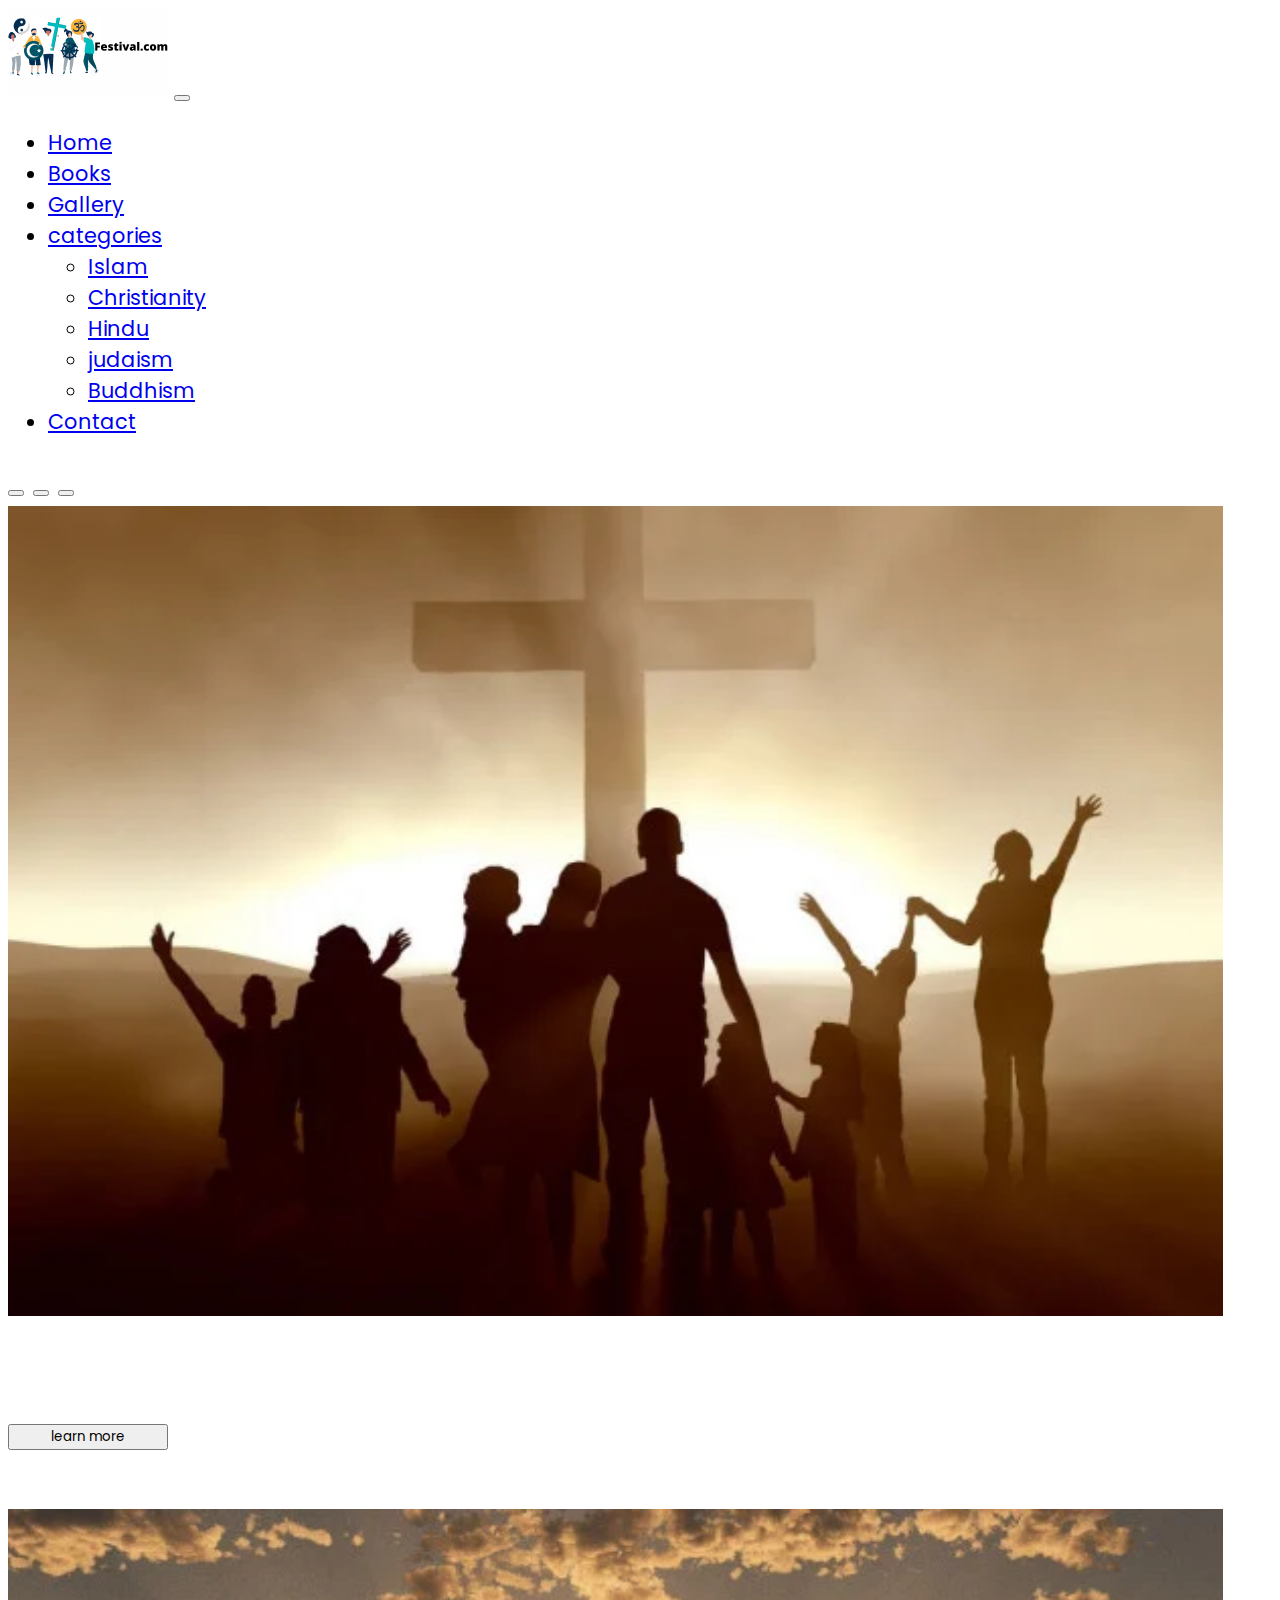
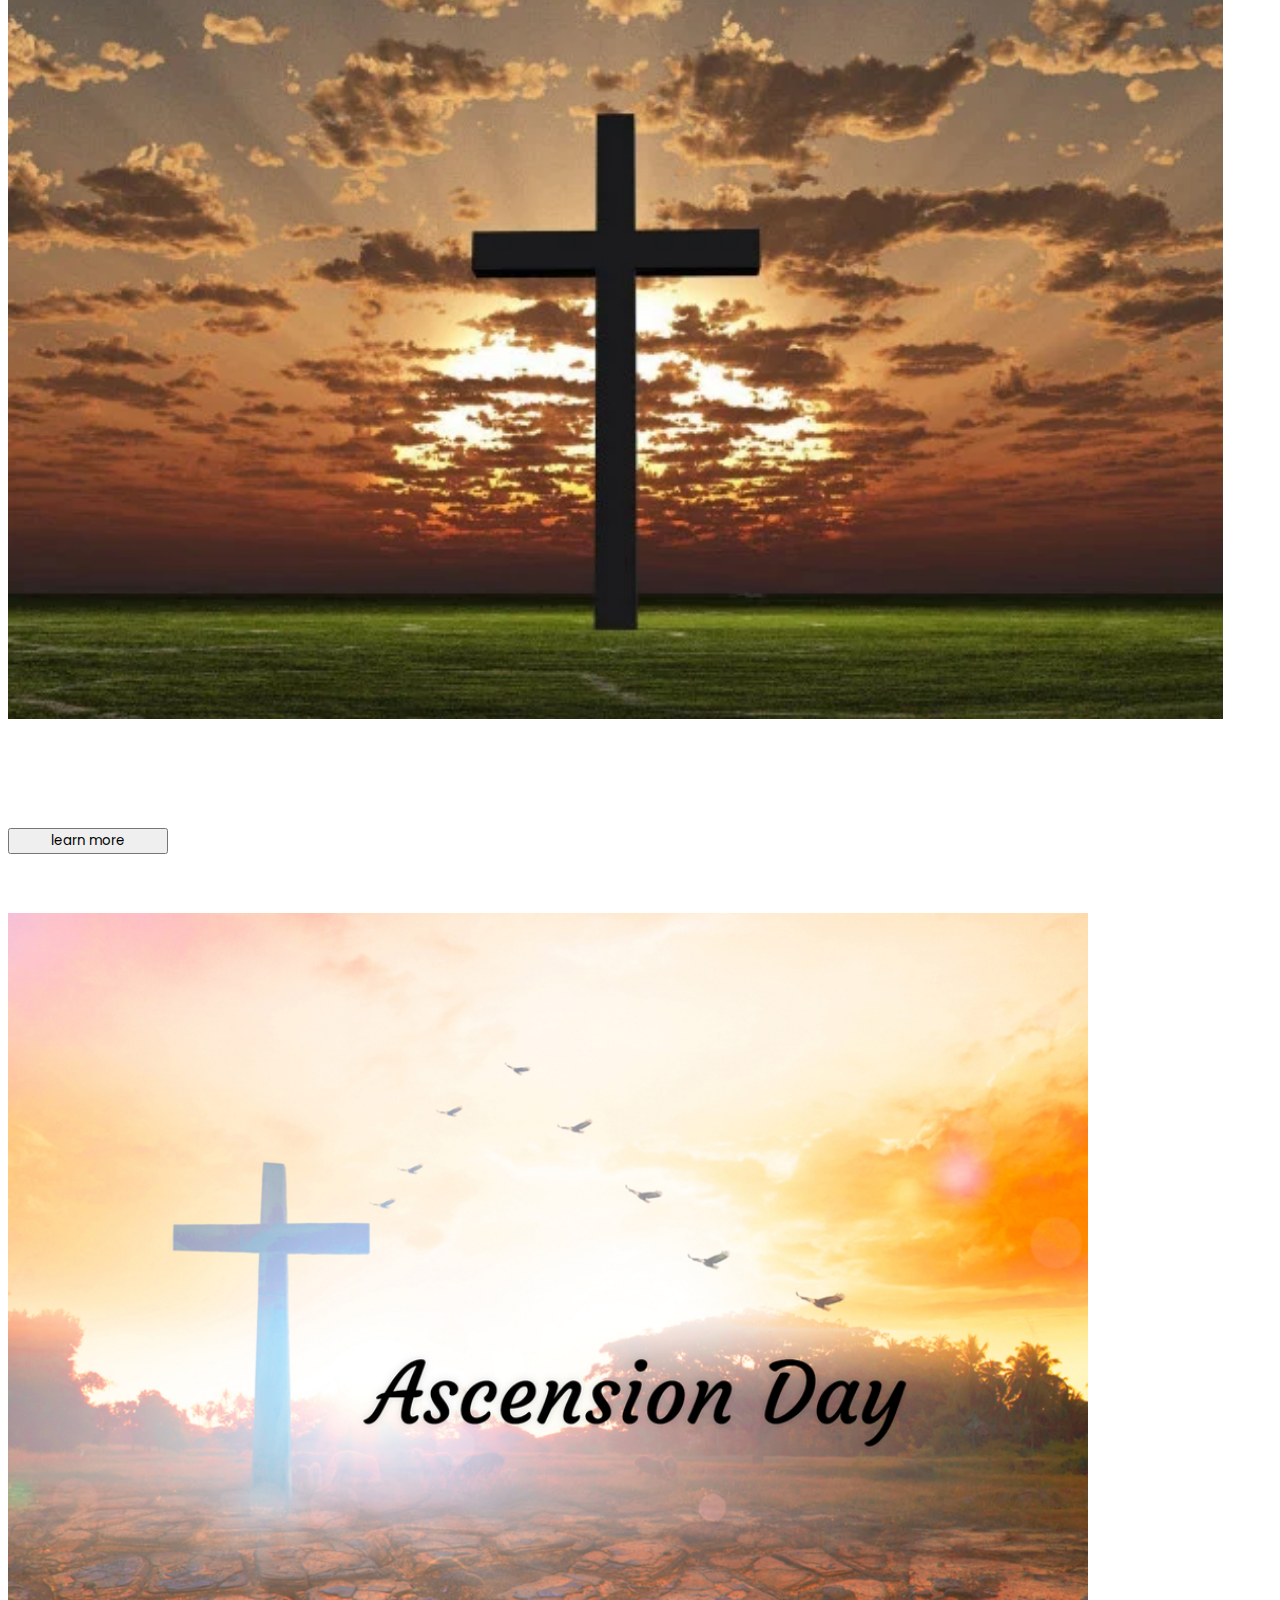
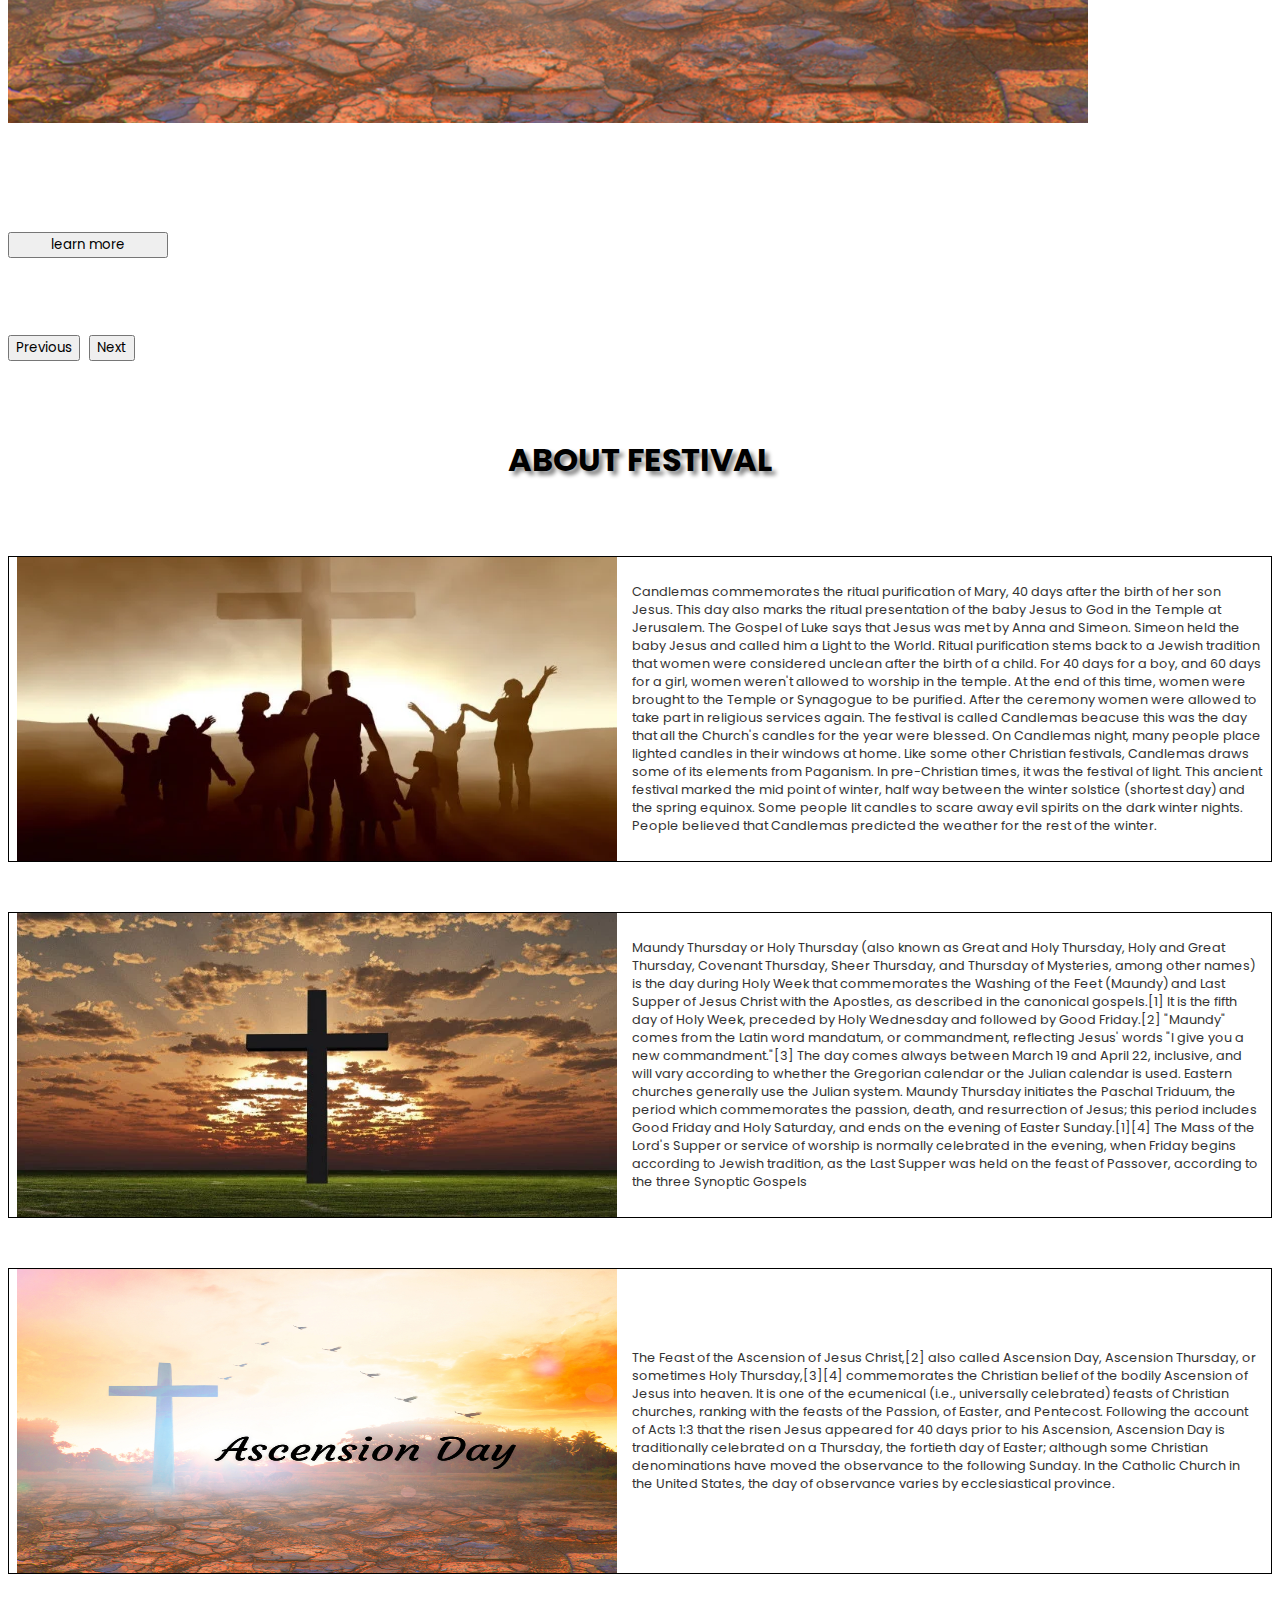
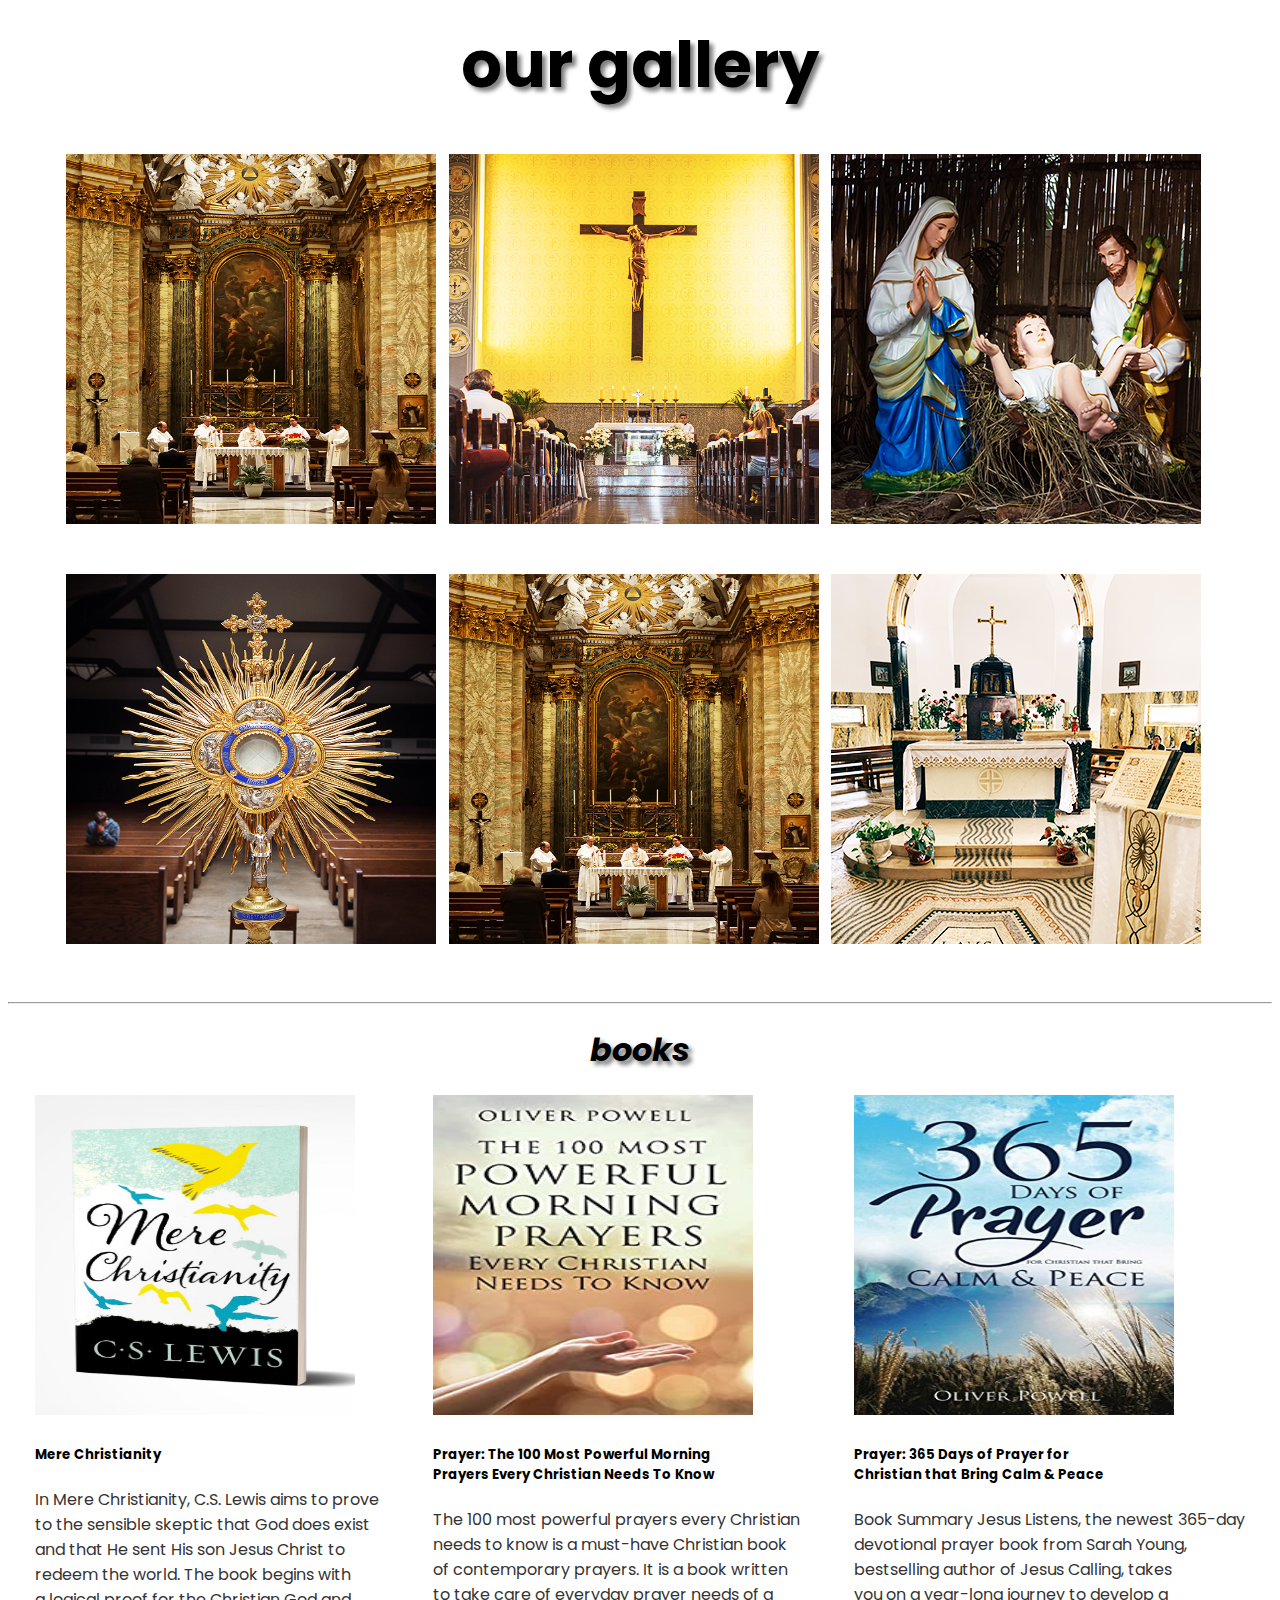
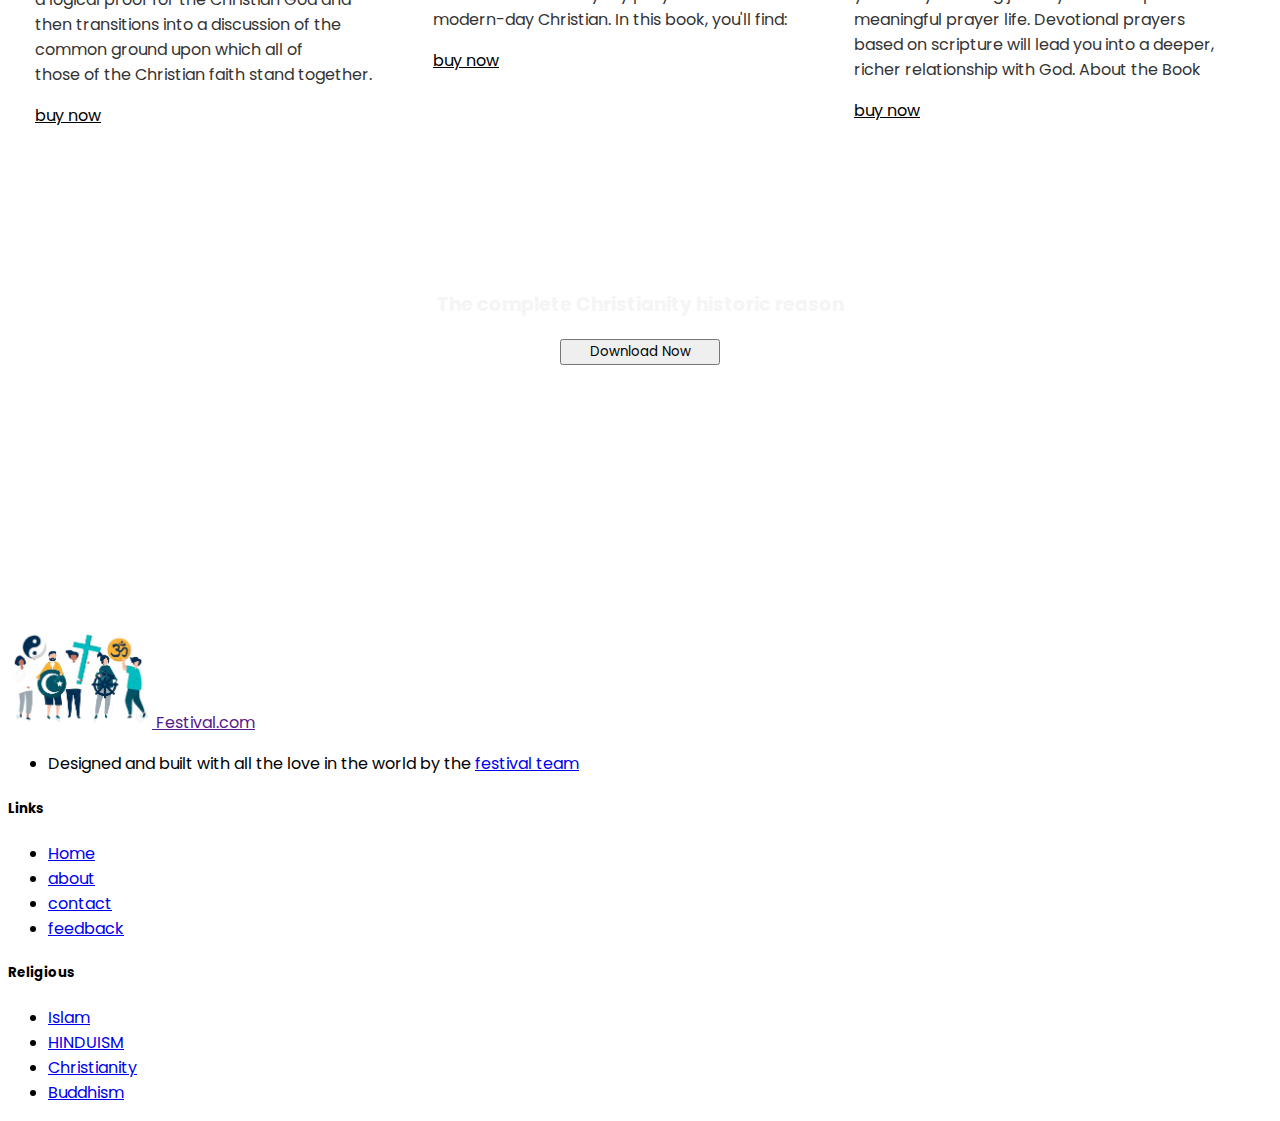
<file: christian.html>
<!doctype html>
<html lang="en">

<head>
  <!-- Required meta tags -->
  <meta charset="utf-8">
  <meta name="viewport" content="width=device-width, initial-scale=1">
  <link href="https://fonts.googleapis.com/css2?family=Poppins:ital,wght@0,200;0,400;1,400&display=swap"
        rel="stylesheet">
  <link href="https://cdn.jsdelivr.net/npm/bootstrap@5.0.2/dist/css/bootstrap.min.css" rel="stylesheet"
    integrity="sha384-EVSTQN3/azprG1Anm3QDgpJLIm9Nao0Yz1ztcQTwFspd3yD65VohhpuuCOmLASjC" crossorigin="anonymous">
  <script src="https://cdn.jsdelivr.net/npm/bootstrap@5.0.2/dist/js/bootstrap.bundle.min.js"
    integrity="sha384-MrcW6ZMFYlzcLA8Nl+NtUVF0sA7MsXsP1UyJoMp4YLEuNSfAP+JcXn/tWtIaxVXM"
    crossorigin="anonymous"></script>
    <link rel="stylesheet" href="christian.css">
  <!-- <link rel="stylesheet" href="islam.css"> -->
  <title>christian page </title>
 </head>

<body>
  <!-- navbar start -->
  <nav class="navbar navbar-expand-lg navbar-light bg-#fff" style="font-size: 1.3rem; padding-right: 10rem;">
    <div class="container-fluid">
      <a class="navbar-brand" href="index.html" target="_blank"><img style="width: 10rem ;" src="./imge/LOGO.jpeg"
          alt=""></a>
      <button class="navbar-toggler" type="button" data-bs-toggle="collapse" data-bs-target="#navbarSupportedContent"
        aria-controls="navbarSupportedContent" aria-expanded="false" aria-label="Toggle navigation">
        <span class="navbar-toggler-icon"></span>
      </button>
      <div class="collapse navbar-collapse" id="navbarSupportedContent">
        <ul class="navbar-nav ms-auto mb-2 mb-lg-0">
          <li class="nav-item">
            <a class="nav-link active" aria-current="page" href="index.html" target="_blank">Home</a>
          </li>
          
          <li class="nav-item">
            <a class="nav-link" href="#books">Books</a>
          </li>
          <li class="nav-item">
            <a class="nav-link" href="#gallery"> Gallery</a>
          </li>

          <li class="nav-item dropdown">
            <a class="nav-link dropdown-toggle" href="#" id="navbarDropdown" role="button" data-bs-toggle="dropdown"
              aria-expanded="false">
              categories
            </a>
            <ul class="dropdown-menu" aria-labelledby="navbarDropdown">
              <li><a class="dropdown-item" href="islam.html" target="_blank">Islam</a></li>
              <li><a class="dropdown-item" href="christian.html" target="_blank">Christianity</a></li>
              <li><a class="dropdown-item" href="hindu.html" target="_blank">Hindu</a></li>
              <li><a class="dropdown-item" href="Judaism.html" target="_blank">judaism</a></li>
              <li><a class="dropdown-item" href="Buddha.html" target="_blank">Buddhism </a></li>

            </ul>
          
          </li>
          <li class="nav-item">
            <a class="nav-link" href="contact.html" target="_blank">Contact</a>
          </li>
         
        </ul>
      </div>
    </div>
  </nav>
  <!-- end -->

  
  <!-- section 1  image slider start -->
  <section class="section1">
    <div id="carouselExampleCaptions" class="carousel slide" data-bs-ride="carousel" style="font-size: xx-large;">
      <div class="carousel-indicators">
        <button type="button" data-bs-target="#carouselExampleCaptions" data-bs-slide-to="0" class="active"
          aria-current="true" aria-label="Slide 1"></button>
        <button type="button" data-bs-target="#carouselExampleCaptions" data-bs-slide-to="1"
          aria-label="Slide 2"></button>
        <button type="button" data-bs-target="#carouselExampleCaptions" data-bs-slide-to="2"
          aria-label="Slide 3"></button>
      </div>
      <div class="carousel-inner">
        <div class="carousel-item active">
          <img style="height: 90vh;" src="./imge/christian img 13.png" class="d-block w-100" alt="...">
          <div style=" height: 20%;" class="carousel-caption  d-md-block">
           
            <a href="#section2" type="button">
              <h1>
                <button type="button" class="btn btn-success" style="width: 10rem;">learn more</button>
              </h1>
            </a>
              
            </a>
          </div>
        </div>
        <div class="carousel-item">
          <img style="height: 90vh;" src="./imge/christian img 12.png" class="d-block w-100" alt="...">
          <div style=" height: 20%;" class="carousel-caption  d-md-block">
            <a href="#section3">
              <h1><button type="button" class="btn btn-success" style="width: 10rem;">learn more</button></h1>
            </a>
          </div>
        </div>
        <div class="carousel-item">
          <img style="height: 90vh;" src="./imge/christian img 3.png" class="d-block w-100" alt="...">
          <div style=" height: 20%;" class="carousel-caption  d-md-block">
            <a href="#section4">
              <h1><button type="button" class="btn btn-success" style="width: 10rem;">learn more</button></h1>
            </a>

          </div>
        </div>
      </div>
      <button class="carousel-control-prev" type="button" data-bs-target="#carouselExampleCaptions"
        data-bs-slide="prev">
        <span class="carousel-control-prev-icon" aria-hidden="true"></span>
        <span class="visually-hidden">Previous</span>
      </button>
      <button class="carousel-control-next" type="button" data-bs-target="#carouselExampleCaptions"
        data-bs-slide="next">
        <span class="carousel-control-next-icon" aria-hidden="true"></span>
        <span class="visually-hidden">Next</span>
      </button>
    </div>
    <!-- image slider end -->
    <!-- section1 end -->
  </section>
  <!-- section1 end -->
  <br><br>
  <!-- section 2 start  detail -->
  <h1 style="text-align: center;text-shadow: 4px 4px 4px gray; ">ABOUT FESTIVAL</h1> <br><br>
  <section class="section2" id="section2"style="border: 1px solid;>
    <div class="img1">
      <img style="width: 600px; height: 304px;" src="./imge/christian img 13.png" alt="">
    </div>

    <div class="content1">
<p style="font-size: 0.8rem;">Candlemas commemorates the ritual purification of Mary, 40 days after the birth of her son Jesus. This day also marks the ritual presentation of the baby Jesus to God in the Temple at Jerusalem.

  The Gospel of Luke says that Jesus was met by Anna and Simeon. Simeon held the baby Jesus and called him a Light to the World.
  
  Ritual purification stems back to a Jewish tradition that women were considered unclean after the birth of a child. For 40 days for a boy, and 60 days for a girl, women weren't allowed to worship in the temple. At the end of this time, women were brought to the Temple or Synagogue to be purified. After the ceremony women were allowed to take part in religious services again.
  
  The festival is called Candlemas beacuse this was the day that all the Church's candles for the year were blessed.
  
  On Candlemas night, many people place lighted candles in their windows at home.
  
  Like some other Christian festivals, Candlemas draws some of its elements from Paganism.
  
  In pre-Christian times, it was the festival of light. This ancient festival marked the mid point of winter, half way between the winter solstice (shortest day) and the spring equinox.
  
  Some people lit candles to scare away evil spirits on the dark winter nights.
  
  People believed that Candlemas predicted the weather for the rest of the winter.</p>  
 </div>

  </section> <br><br>


  <!-- section 2 end -->

  <!-- section 3 detail start  -->
  <section class="section2" id="section3"style="border: 1px solid;>
    <div class="img1">
      <img style="width: 600px; height: 304px;" src="./imge/christian img 12.png" alt="">
    </div>

    <div class="content1">
      <p style="font-size: 0.8rem;">Maundy Thursday or Holy Thursday (also known as Great and Holy Thursday, Holy and Great Thursday, Covenant Thursday, Sheer Thursday, and Thursday of Mysteries, among other names) is the day during Holy Week that commemorates the Washing of the Feet (Maundy) and Last Supper of Jesus Christ with the Apostles, as described in the canonical gospels.[1]

        It is the fifth day of Holy Week, preceded by Holy Wednesday and followed by Good Friday.[2] "Maundy" comes from the Latin word mandatum, or commandment, reflecting Jesus' words "I give you a new commandment."[3] The day comes always between March 19 and April 22, inclusive, and will vary according to whether the Gregorian calendar or the Julian calendar is used. Eastern churches generally use the Julian system.
        
        Maundy Thursday initiates the Paschal Triduum, the period which commemorates the passion, death, and resurrection of Jesus; this period includes Good Friday and Holy Saturday, and ends on the evening of Easter Sunday.[1][4] The Mass of the Lord's Supper or service of worship is normally celebrated in the evening, when Friday begins according to Jewish tradition, as the Last Supper was held on the feast of Passover, according to the three Synoptic Gospels</p>
    </div>

  </section><br><br>


  <!-- section 3  end -->


  <!-- section 4 detail start  -->
  <section class="section2" id="section4"style="border: 1px solid;>
    <div class="img1">
      <img style="width: 600px; height: 304px;" src="./imge/christian img 3.png" alt="">
    </div>

    <div class="content1">
<p style="font-size: 0.8rem;">The Feast of the Ascension of Jesus Christ,[2] also called Ascension Day, Ascension Thursday, or sometimes Holy Thursday,[3][4] commemorates the Christian belief of the bodily Ascension of Jesus into heaven. It is one of the ecumenical (i.e., universally celebrated) feasts of Christian churches, ranking with the feasts of the Passion, of Easter, and Pentecost. Following the account of Acts 1:3 that the risen Jesus appeared for 40 days prior to his Ascension, Ascension Day is traditionally celebrated on a Thursday, the fortieth day of Easter; although some Christian denominations have moved the observance to the following Sunday. In the Catholic Church in the United States, the day of observance varies by ecclesiastical province. </p>
    </div>

  </section>
  <!-- section 4 end -->

<!-- section 5 start gallery -->
<h1 style="text-align: center; font-size: 4rem;text-shadow: 4px 4px 4px gray; ">our gallery</h1>
<section class="section5" id="gallery">
<div class="gallery1">
<img src="./our gallery img/christian1.png" alt="" width="370px" height="370px">
<img src="./our gallery img/christian2.png" alt="" width="370px" height="370px">
<img src="./our gallery img/christian3.png" alt="" width="370px" height="370px">

</div>
<br><br>
<div class="gallery1">
<img src="./our gallery img/christian4.png" alt="" width="370px" height="370px">
<img src="./our gallery img/christian5.png" alt="" width="370px" height="370px">
<img src="./our gallery img/christian6.png" alt="" width="370px" height="370px">
</div>
</section>

<!-- section 5 end -->

<!-- section6 books-->
 <br> <br><hr>
<h1 style="text-align: center;text-shadow: 4px 4px 4px gray; "> <i>books</i>  </h1> 

<section class="section6" id="books">
  <!-- first card -->
    <div class="card" >
      <img  style="width: 20rem; height: 20rem;" src="./books/christian5.png" class="card-img" alt="...">
      <div class="card-body">
        <h5 class="card-title">Mere Christianity </h5>
<p>In Mere Christianity, C.S. Lewis aims to prove <br>to the sensible skeptic that God does exist<br> and that He sent His son Jesus Christ to <br>redeem the world. The book begins with<br> a logical proof for the Christian God and <br>then transitions into a discussion of the<br> common ground upon which all of <br>those of the Christian faith stand together.</p>
        <a href="./form.html" target="_blank" class="btn btn-primary">buy now</a>
      </div>
    </div>
  <!-- end -->
  
  <!-- second card -->
  <div class="card" >
    <img  style="width: 20rem; height: 20rem;"  src="./books/christian4.png" class="card-img" alt="...">
    <div class="card-body">
      <h5 class="card-title">Prayer: The 100 Most Powerful Morning<br> Prayers Every Christian Needs To Know </h5>
<p>The 100 most powerful prayers every Christian<br> needs to know is a must-have Christian book<br> of contemporary prayers. It is a book written<br> to take care of everyday prayer needs of a<br> modern-day Christian. In this book, you'll find:</p>
      <a href="./form.html" target="_blank" class="btn btn-primary">buy now</a>
    </div>
  </div>
  <!-- end -->
  
  <!-- third card -->
  <div class="card" >
    <img style="width: 20rem; height: 20rem;" src="./books/christian3.png" class="card-img" alt="...">
    <div class="card-body">
      <h5 class="card-title">Prayer: 365 Days of Prayer for <br> Christian that Bring Calm & Peace </h5>
<p>Book Summary Jesus Listens, the newest 365-day <br> devotional prayer book from Sarah Young,<br> bestselling author of Jesus Calling, takes<br> you on a year-long journey to develop a <br>meaningful prayer life. Devotional prayers<br> based on scripture will lead you into a deeper,<br> richer relationship with God. About the Book</p>      
      <a href="./form.html" target="_blank" class="btn btn-primary">buy now</a>
    </div>
  </div>
  <!-- third card end -->
  </section>
  
  <!-- section6 books end -->

<!-- section 7  historic -->
<section class="section7">
  <h3>The complete Christianity historic reason </h3>
    <a href="pdf/history-of-christianity.pdf" download="historic reason"> <button type="button" class="btn btn-success" style=" width: 10rem;">Download Now</button></a>
     
  </section>
<!-- section 7 end -->

  <!-- section 8 start footer -->
  <footer class="bd-footer py-5 mt-5 bg-light">
    <div class="container py-5">
      <div class="row">
        <div class="col-lg-3 mb-3">
          <a class="d-inline-flex align-items-center mb-2 link-dark text-decoration-none" href="" aria-label="Bootstr">
            <img style="width: 9rem;" src="./imge/logo1.png" alt="">
            <span class="fs-5">Festival.com</span>
          </a>
          <ul class="list-unstyled small text-muted">
            <li class="mb-2">Designed and built with all the love in the world by the <a href="#navbar">festival
                team</a></li>
          </ul>
        </div>
        <div class="col-6 col-lg-2 offset-lg-1 mb-3">
          <h5>Links</h5>
          <ul class="list-unstyled">
            <li class="mb-2"><a href="index.html" target="_blank">Home</a></li>
            <li class="mb-2"><a href="#about us">about</a></li>
            <li class="mb-2"><a href="contact.html" target="_blank">contact</a></li>
            <li class="mb-2"><a href="#feedback">feedback</a></li>
          </ul>
        </div>
        <div class="col-6 col-lg-2 mb-3">
          <h5>Religious</h5>
          <ul class="list-unstyled">
            <li class="mb-2"><a href="./islam.html" target="_blank">Islam</a></li>
            <li class="mb-2"><a href="./hindu.html" target="_blank">HINDUISM</a></li>
            <li class="mb-2"><a href="./christian.html" target="_blank">Christianity</a></li>
            <li class="mb-2"><a href="./Buddha.html" target="_blank">Buddhism </a></li>
       
          </ul>
        </div>
      </div>
    </div>
  </footer>
  <!-- section 8 footer end -->
</file>
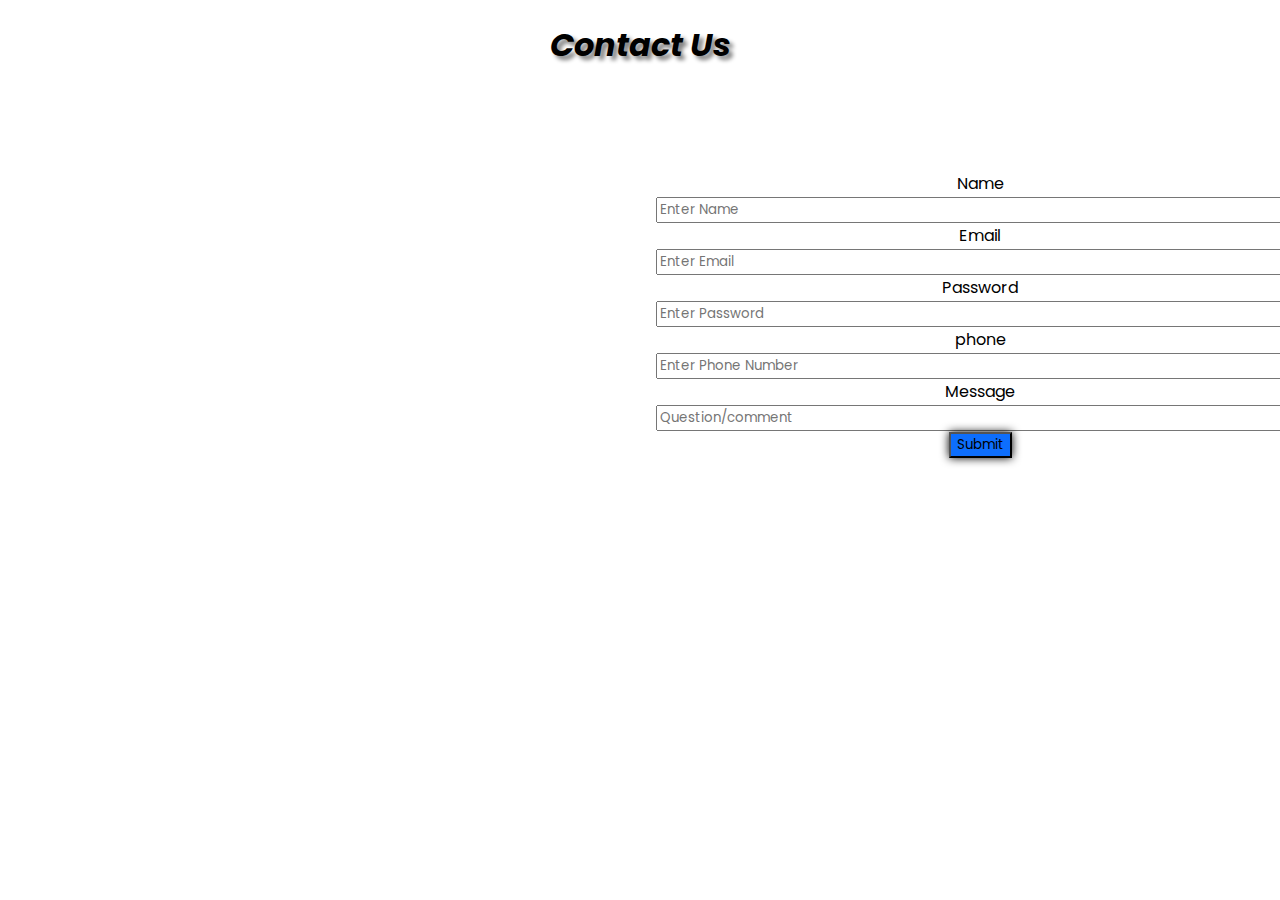
<file: contact.html>
<!doctype html>
<html lang="en">
  <head>
    <!-- Required meta tags -->
    <meta charset="utf-8">
    <meta name="viewport" content="width=device-width, initial-scale=1">
    <link href="https://fonts.googleapis.com/css2?family=Poppins:ital,wght@0,200;0,400;1,400&display=swap"
    rel="stylesheet">
    <!-- Bootstrap CSS -->
    <link href="https://cdn.jsdelivr.net/npm/bootstrap@5.0.2/dist/css/bootstrap.min.css" rel="stylesheet" integrity="sha384-EVSTQN3/azprG1Anm3QDgpJLIm9Nao0Yz1ztcQTwFspd3yD65VohhpuuCOmLASjC" crossorigin="anonymous">
    <script src="https://cdn.jsdelivr.net/npm/bootstrap@5.0.2/dist/js/bootstrap.bundle.min.js" integrity="sha384-MrcW6ZMFYlzcLA8Nl+NtUVF0sA7MsXsP1UyJoMp4YLEuNSfAP+JcXn/tWtIaxVXM" crossorigin="anonymous"></script>
<link rel="stylesheet" href="contact.css">
    <title>Contact page</title>
  
</head>

  <body>
<h1 style="text-align: center;text-shadow: 4px 4px 4px gray; "> <i>Contact Us</i></h1>
    <div class="container1">
<div class="frame">
    <iframe src="https://www.google.com/maps/embed?pb=!1m18!1m12!1m3!1d16300690.430084962!2d100.57057402696853!3d4.089292544186079!2m3!1f0!2f0!3f0!3m2!1i1024!2i768!4f13.1!3m3!1m2!1s0x3034d3975f6730af%3A0x745969328211cd8!2sMalaysia!5e0!3m2!1sen!2s!4v1642935024127!5m2!1sen!2s" width="600" height="450" style="border:0;" allowfullscreen="" loading="lazy"></iframe>
</div>
<div class="contact">
    <form>
        <div class="mb-3">
          <label for="exampleInputName" class="form-label">Name</label>
          <input type=" text" class="form-control" id="exampleInputEmail1" aria-describedby="emailHelp" placeholder="Enter Name">
        </div>

        <div class="mb-3">
            <label for="exampleInputEmail1" class="form-label">Email</label>
            <input type=" email" class="form-control" id="exampleInputEmail1" aria-describedby="emailHelp" placeholder="Enter Email">
          </div>

          <div class="mb-3">
            <label for="exampleInputPassword1" class="form-label">Password</label>
            <input type="password" class="form-control" id="exampleInputPassword1" placeholder="Enter Password">
          </div>



        <div class="mb-3">
          <label for="exampleInputPassword1" class="form-label">phone</label>
          <input type="number" class="form-control" id="exampleInputPassword1" placeholder="Enter Phone Number">
        </div>

        <div class="mb-3">
            <label for="exampleInputPassword1" class="form-label">Message</label>
            <input type="text" class="form-control" id="exampleInputPassword1" placeholder="Question/comment">
          </div>
        
        <button type="submit" class="btn btn-primary">Submit</button>
      </form>

</div>





</div>




</body>
</html>
</file>
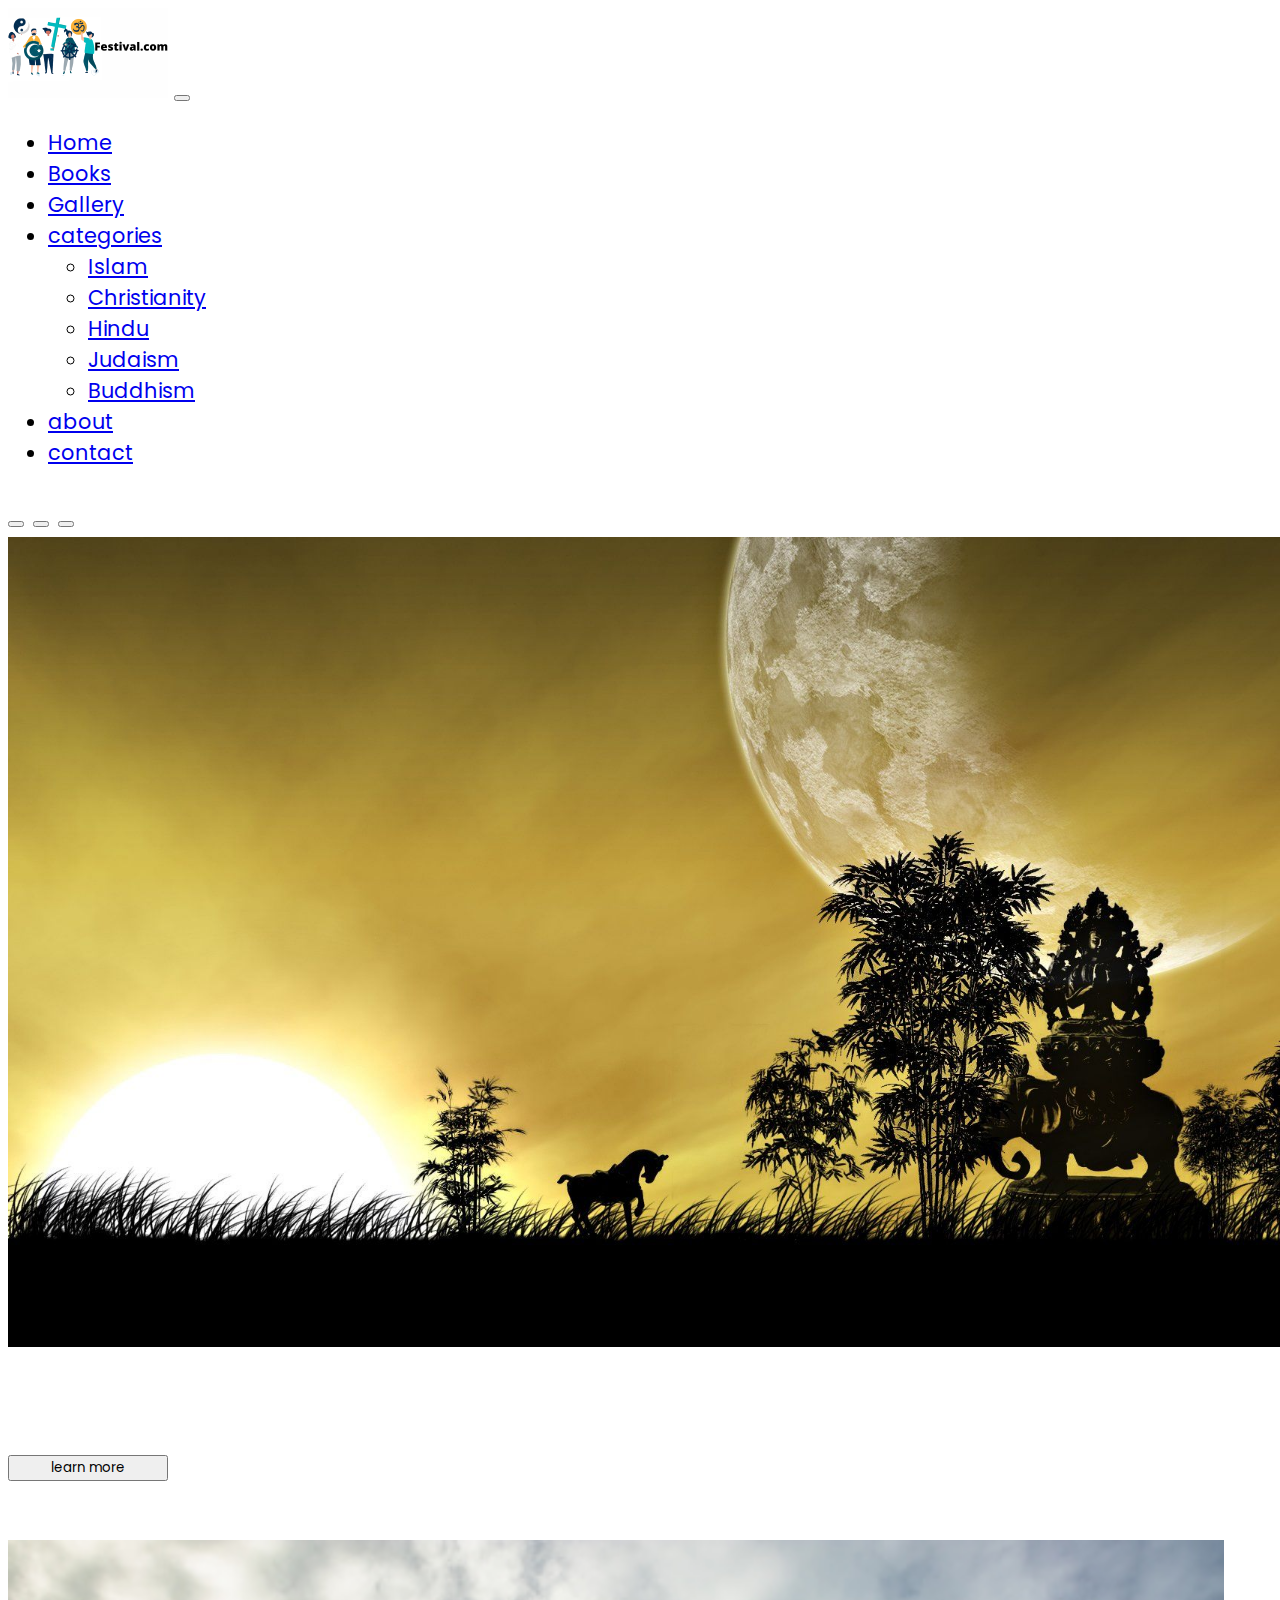
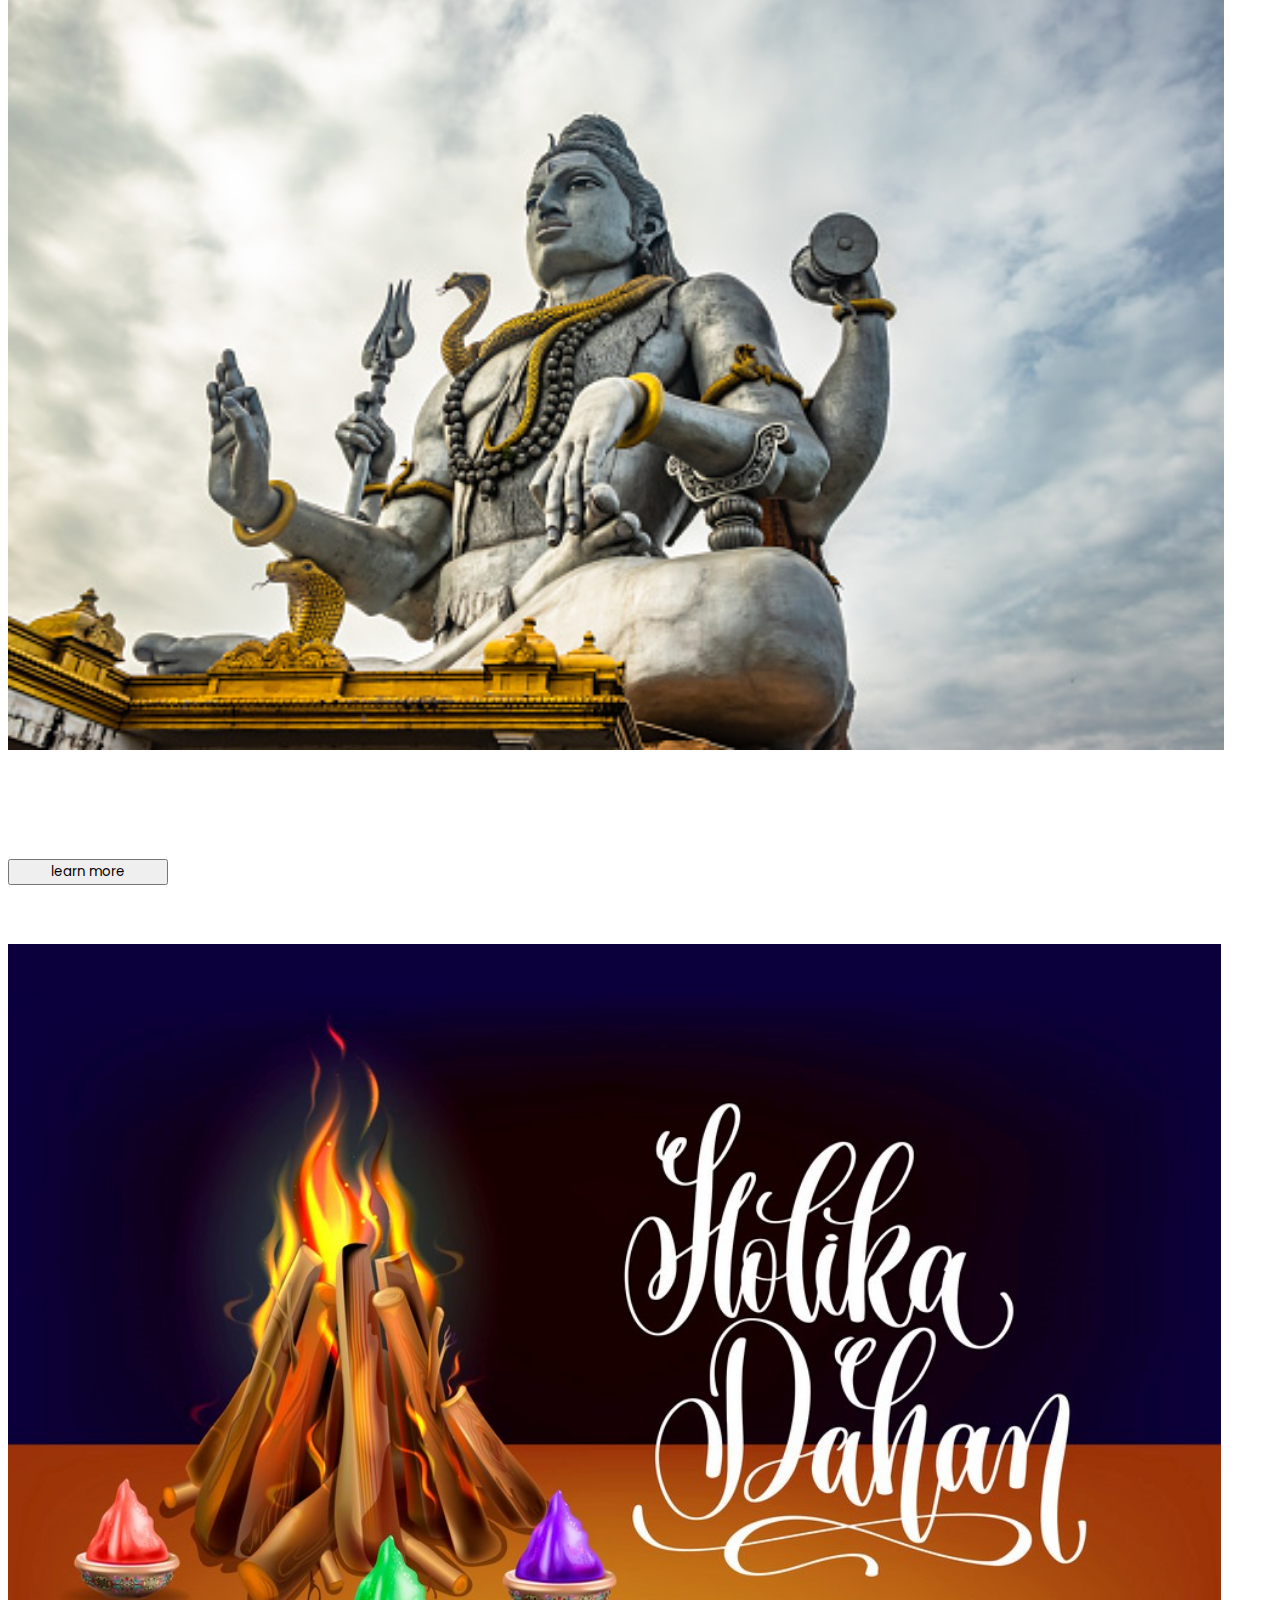
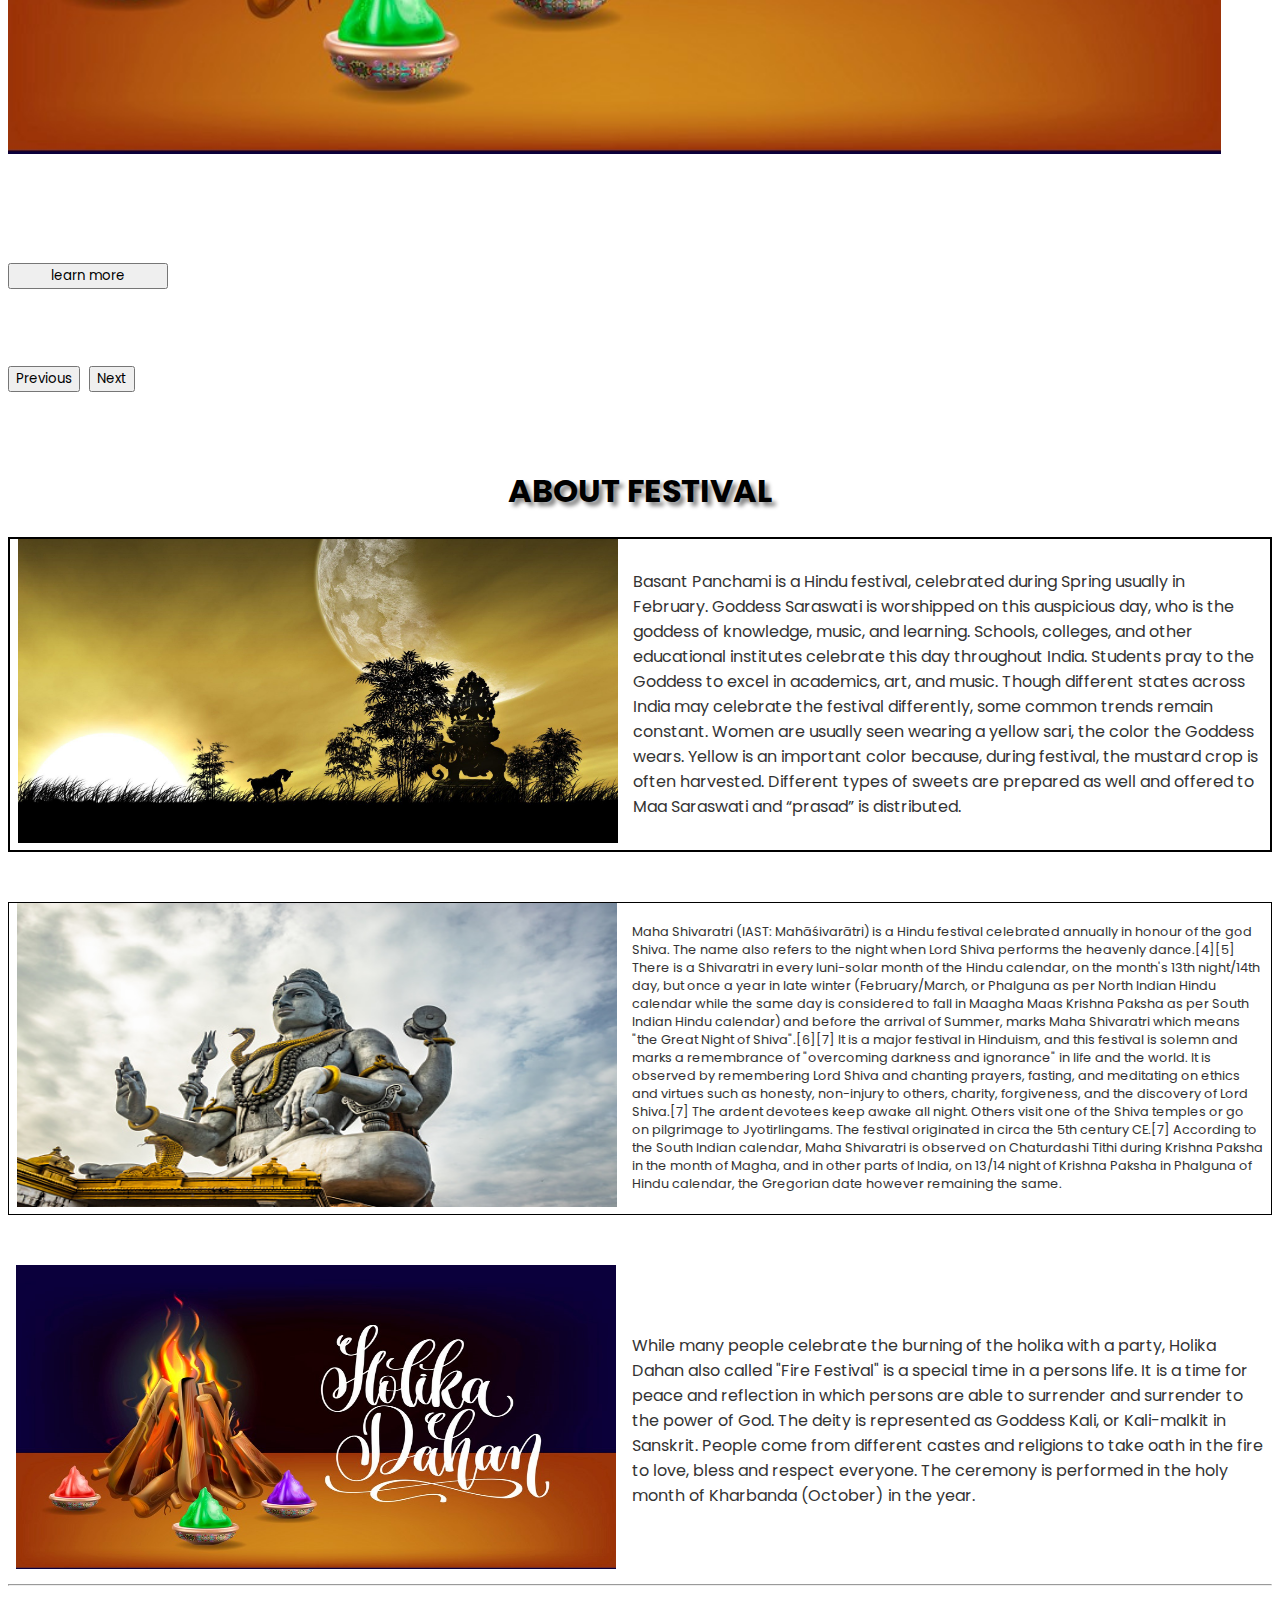
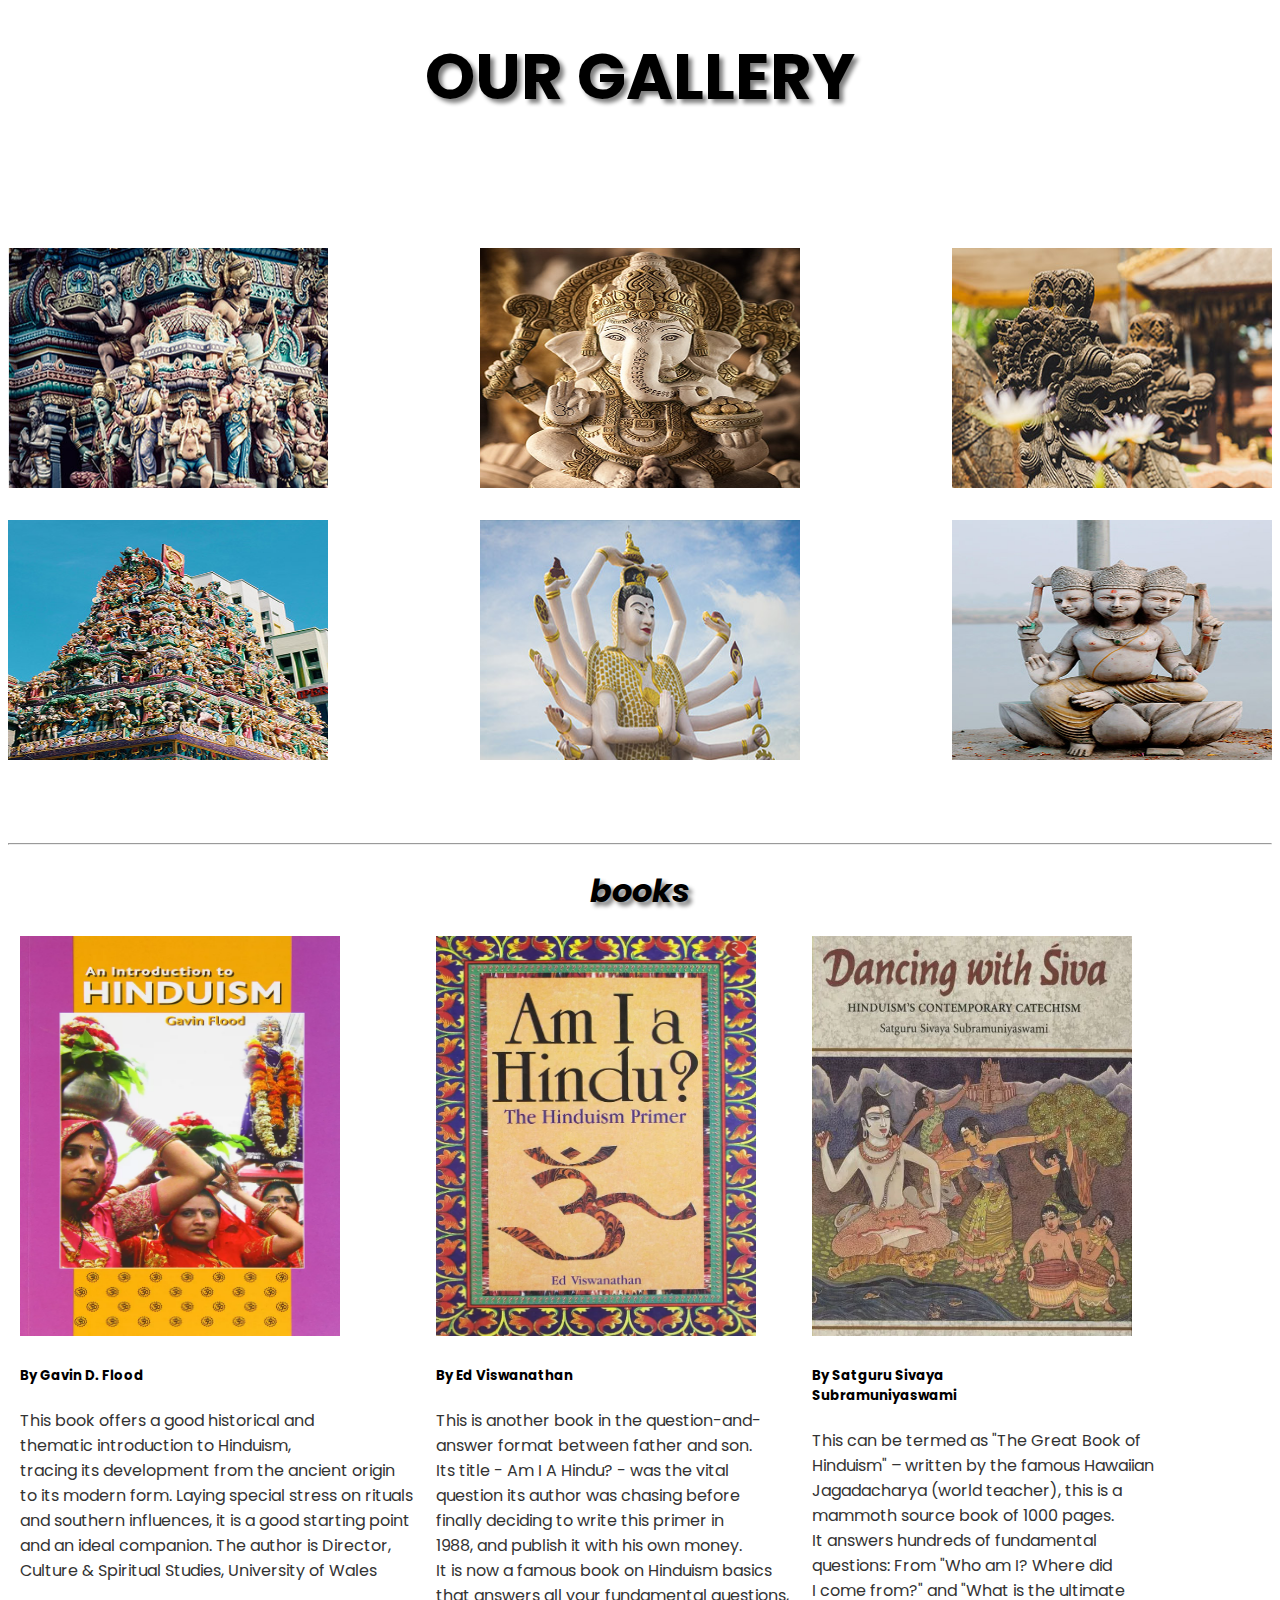
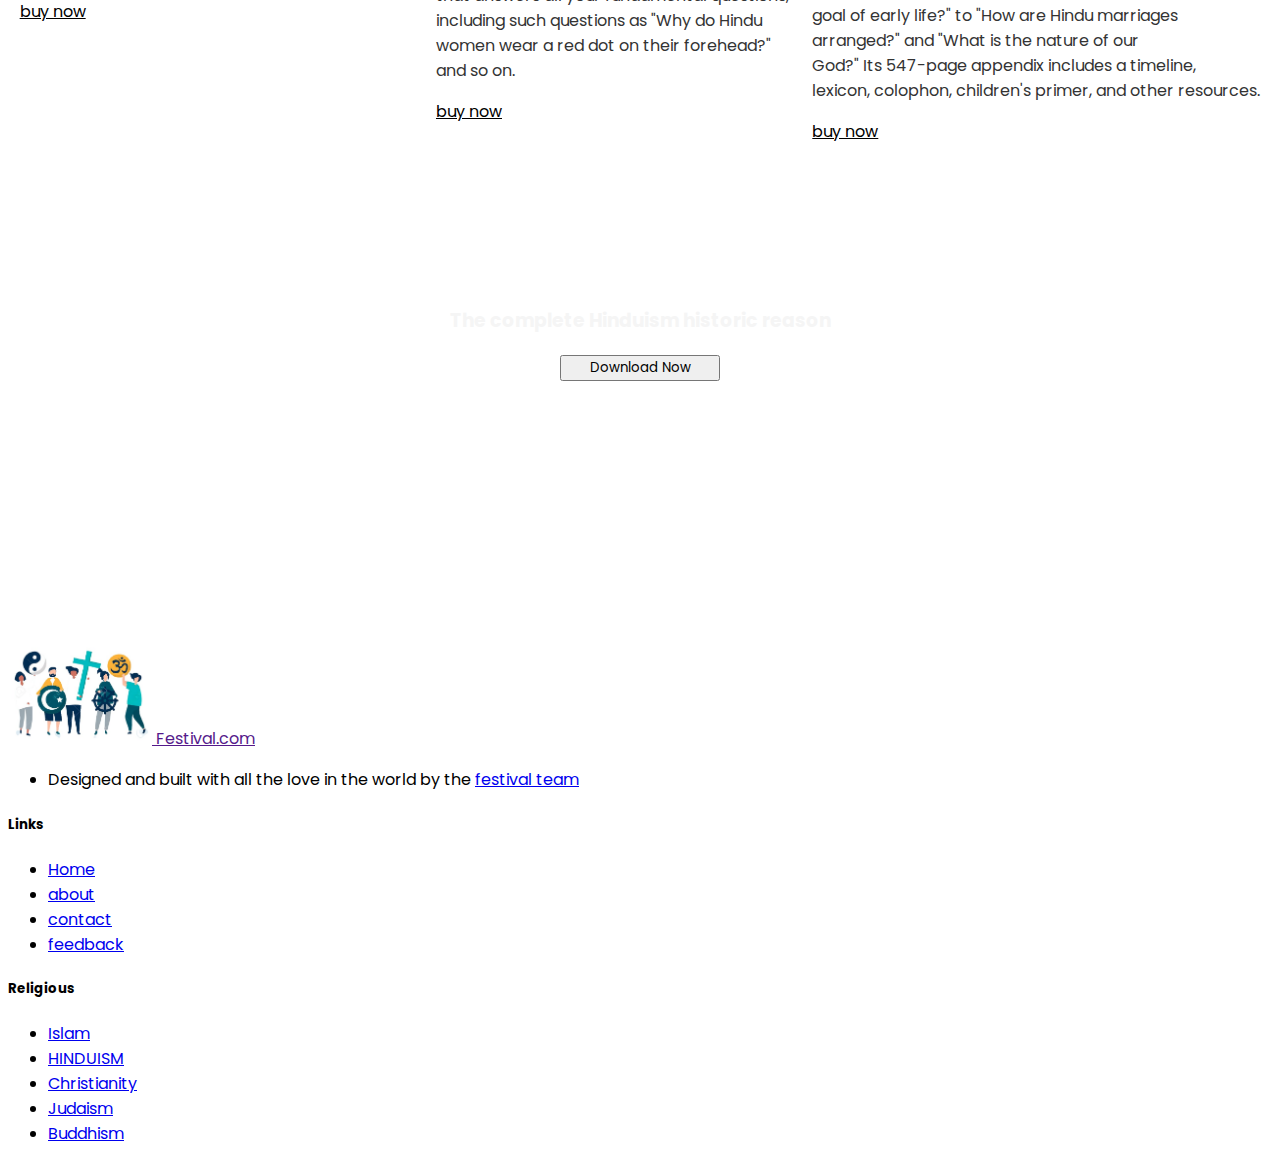
<file: hindu.html>
<!doctype html>
<html lang="en">

<head>
  <!-- Required meta tags -->
  <meta charset="utf-8">
  <meta name="viewport" content="width=device-width, initial-scale=1">
  <link href="https://fonts.googleapis.com/css2?family=Poppins:ital,wght@0,200;0,400;1,400&display=swap"
  rel="stylesheet">
  <link href="https://cdn.jsdelivr.net/npm/bootstrap@5.0.2/dist/css/bootstrap.min.css" rel="stylesheet"
    integrity="sha384-EVSTQN3/azprG1Anm3QDgpJLIm9Nao0Yz1ztcQTwFspd3yD65VohhpuuCOmLASjC" crossorigin="anonymous">
  <script src="https://cdn.jsdelivr.net/npm/bootstrap@5.0.2/dist/js/bootstrap.bundle.min.js"
    integrity="sha384-MrcW6ZMFYlzcLA8Nl+NtUVF0sA7MsXsP1UyJoMp4YLEuNSfAP+JcXn/tWtIaxVXM"
 crossorigin="anonymous"></script>
  <link rel="stylesheet" href="hindu.css">
  <title>hindu page </title>
</head>

<body>
  <!-- navbar start -->
  <nav class="navbar navbar-expand-lg navbar-light bg-#fff" style="font-size: 1.3rem; padding-right: 10rem;">
    <div class="container-fluid">
      <a class="navbar-brand" href="index.html" target="_blank"><img style="width: 10rem ;" src="./imge/LOGO.jpeg"
          alt=""></a>
      <button class="navbar-toggler" type="button" data-bs-toggle="collapse" data-bs-target="#navbarSupportedContent"
        aria-controls="navbarSupportedContent" aria-expanded="false" aria-label="Toggle navigation">
        <span class="navbar-toggler-icon"></span>
      </button>
      <div class="collapse navbar-collapse" id="navbarSupportedContent">
        <ul class="navbar-nav ms-auto mb-2 mb-lg-0">
          <li class="nav-item">
            <a class="nav-link active" aria-current="page" href="index.html" target="_blank">Home</a>
          </li>
        
          
          <li class="nav-item">
            <a class="nav-link" href="#books">Books</a>
          </li>
          <li class="nav-item">
            <a class="nav-link" href="#gallery">Gallery</a>
          </li>

          <li class="nav-item dropdown">
            <a class="nav-link dropdown-toggle" href="#" id="navbarDropdown" role="button" data-bs-toggle="dropdown"
              aria-expanded="false">
              categories
            </a>
            <ul class="dropdown-menu" aria-labelledby="navbarDropdown">
              <li><a class="dropdown-item" href="islam.html" target="_blank">Islam</a></li>
              <li><a class="dropdown-item" href="christian.html" target="_blank">Christianity</a></li>
              <li><a class="dropdown-item" href="hindu.html" target="_blank">Hindu</a></li>
              <li><a class="dropdown-item" href="Judaism.html" target="_blank">Judaism</a></li>
              <li><a class="dropdown-item" href="Buddha.html" target="_blank">Buddhism </a></li>
            </ul>
          </li>
          <li class="nav-item">
            <a class="nav-link" href="#about us">about</a>
          </li>
          <li class="nav-item">
            <a class="nav-link" href="contact.html" target="_blank">contact</a>
          </li>
        </ul>
      </div>
    </div>
  </nav>
  <!-- end -->

  
  <!-- section1  image slider start -->
  <section class="section1">
    <div id="carouselExampleCaptions" class="carousel slide" data-bs-ride="carousel" style="font-size: xx-large;">
      <div class="carousel-indicators">
        <button type="button" data-bs-target="#carouselExampleCaptions" data-bs-slide-to="0" class="active"
          aria-current="true" aria-label="Slide 1"></button>
        <button type="button" data-bs-target="#carouselExampleCaptions" data-bs-slide-to="1"
          aria-label="Slide 2"></button>
        <button type="button" data-bs-target="#carouselExampleCaptions" data-bs-slide-to="2"
          aria-label="Slide 3"></button>
      </div>
      <div class="carousel-inner">
        <div class="carousel-item active">
          <img style="height: 90vh;" src="./imge/hindu img13.jpg" class="d-block w-100" alt="...">
          <div style=" height: 20%;" class="carousel-caption  d-md-block">
            <a href="#section2" type="button">
              <h1>
                <button type="button" class="btn btn-success" style="width: 10rem;">learn more</button>
              </h1>
            </a>
          </div>
        </div>
        <div class="carousel-item">
          <img style="height: 90vh;" src="./imge/hindu img2.png" class="d-block w-100" alt="...">
          <div style=" height: 20%;" class="carousel-caption  d-md-block">
            <a href="#section3">
              <h1><button type="button" class="btn btn-success" style="width: 10rem;">learn more</button></h1>
            </a>
          </div>
        </div>
        <div class="carousel-item">
          <img style="height: 90vh;" src="./imge/hindu img3.png" class="d-block w-100" alt="...">
          <div style=" height: 20%;" class="carousel-caption  d-md-block">
            <a href="#section4">
              <h1><button type="button" class="btn btn-success" style="width: 10rem;">learn more</button></h1>
            </a>

          </div>
        </div>
      </div>
      <button class="carousel-control-prev" type="button" data-bs-target="#carouselExampleCaptions"
        data-bs-slide="prev">
        <span class="carousel-control-prev-icon" aria-hidden="true"></span>
        <span class="visually-hidden">Previous</span>
      </button>
      <button class="carousel-control-next" type="button" data-bs-target="#carouselExampleCaptions"
        data-bs-slide="next">
        <span class="carousel-control-next-icon" aria-hidden="true"></span>
        <span class="visually-hidden">Next</span>
      </button>
    </div>
    <!-- image slider end -->
    <!-- section1 end -->
  </section>
  <!-- section1  end -->
  <br><br>

  <!-- section 2 start  detail -->
  <h1 style="text-align: center;text-shadow: 4px 4px 4px gray; ">ABOUT FESTIVAL</h1>
  <section class="section2" id="section2" >
    <div class="img1">
      <img style="width: 600px; height: 304px;" src="./imge/hindu img13.jpg" alt="">
    </div>

    <div class="content1">
      <p>Basant Panchami is a Hindu festival, celebrated during Spring usually in February. Goddess Saraswati is worshipped on this auspicious day, who is the goddess of knowledge, music, and learning. Schools, colleges, and other educational institutes celebrate this day throughout India. Students pray to the Goddess to excel in academics, art, and music.
        Though different states across India may celebrate the festival differently, some common trends remain constant. Women are usually seen wearing a yellow sari, the color the Goddess wears. Yellow is an important color because, during festival, the mustard crop is often harvested. Different types of sweets are prepared as well and offered to Maa Saraswati and “prasad” is distributed.
      </p>
    </div>

  </section> <br><br>


  <!-- section 2 end -->

  <!-- section 3 start  -->
  <section class="section3" id="section3" style="border: 1px solid;">
    <div class="img1">
      <img style="width: 600px; height: 304px;" src="./imge/hindu img2.png" alt="">
    </div>

    <div class="content1">
      <p style="font-size: 0.8rem;">Maha Shivaratri (IAST: Mahāśivarātri) is a Hindu festival celebrated annually in honour of the god Shiva. The name also refers to the night when Lord Shiva performs the heavenly dance.[4][5] There is a Shivaratri in every luni-solar month of the Hindu calendar, on the month's 13th night/14th day, but once a year in late winter (February/March, or Phalguna as per North Indian Hindu calendar while the same day is considered to fall in Maagha Maas Krishna Paksha as per South Indian Hindu calendar) and before the arrival of Summer, marks Maha Shivaratri which means "the Great Night of Shiva".[6][7]

        It is a major festival in Hinduism, and this festival is solemn and marks a remembrance of "overcoming darkness and ignorance" in life and the world. It is observed by remembering Lord Shiva and chanting prayers, fasting, and meditating on ethics and virtues such as honesty, non-injury to others, charity, forgiveness, and the discovery of Lord Shiva.[7] The ardent devotees keep awake all night. Others visit one of the Shiva temples or go on pilgrimage to Jyotirlingams. The festival originated in circa the 5th century CE.[7] According to the South Indian calendar, Maha Shivaratri is observed on Chaturdashi Tithi during Krishna Paksha in the month of Magha, and in other parts of India, on 13/14 night of Krishna Paksha in Phalguna of Hindu calendar, the Gregorian date however remaining the same.</p>
    </div>

  </section><br><br>


  <!-- section 3  end -->


  <!-- section 4 start  -->
  <section class="section4" id="section4" >
    <div class="img1">
      <img style="width: 600px; height: 304px;" src="./imge/hindu img3.png" alt="">
    </div>

    <div class="content1">
<p>
  While many people celebrate the burning of the holika with a party, Holika Dahan also called "Fire Festival" is a special time in a persons life. It is a time for peace and reflection in which persons are able to surrender and surrender to the power of God. The deity is represented as Goddess Kali, or Kali-malkit in Sanskrit. People come from different castes and religions to take oath in the fire to love, bless and respect everyone. The ceremony is performed in the holy month of Kharbanda (October) in the year. </p>

</p>
    </div>

  </section>
  <!-- section 4 end -->
 <hr>

 <!-- SECTION 5 START OUR GALLERY -->
  <h1 style="text-align: center;font-size: 4rem;text-shadow: 4px 4px 4px gray; ">OUR GALLERY</h1><br><br>
  <section class="section5" id="gallery">
<div class=" gallery1">
  <img style="width: 20rem; height: 15rem;" src="./our gallery img/gallery-masonry-1-370x256.jpg" alt="">
  <img  style="width: 20rem; height: 15rem;" src="./our gallery img/gallery-masonry-2-370x464.jpg" alt="">
  <img style="width: 20rem; height: 15rem;" src="./our gallery img/gallery-masonry-3-370x256.jpg" alt="">
</div>

<div class="gallery1">
  <img  style="width: 20rem; height: 15rem;" src="./our gallery img/gallery-masonry-4-370x464.jpg" alt="">
  <img style="width: 20rem; height: 15rem;" src="./our gallery img/gallery-masonry-5-370x256.jpg" alt="">
  <img style="width: 20rem; height: 15rem;" src="./our gallery img/gallery-masonry-6-370x464.jpg" alt="">
</div>

  </section>

<br><br><br>
<!-- SECTION 5 END -->

<hr>
<h1 style="text-align: center;text-shadow: 4px 4px 4px gray; "> <i>books</i>  </h1> 
<!-- section 6 start -->

<section class="section6" id="books">
  <!-- first card -->
    <div class="card" >
      <img  style="width: 20rem; height: 25rem;" src="./books/hindu3.png" class="card-img" alt="...">
      <div class="card-body">
        <h5 class="card-title"> By Gavin D. Flood </h5>
<p>This book offers a good historical and <br> thematic introduction to Hinduism, <br> tracing its development from the ancient origin <br> to its modern form. Laying special stress on rituals <br> and southern influences, it is a good starting point <br> and an ideal companion. The author is Director, <br> Culture & Spiritual Studies, University of Wales</p>
        <a href="./form.html" target="_blank" class="btn btn-primary">buy now</a>
      </div>
    </div>
  <!-- end -->
  
  <!-- second card -->
  <div class="card" >
    <img  style=" height: 25rem;width: 20rem;"  src="./books/hindu2.png" class="card-img" alt="...">
    <div class="card-body">
      <h5 class="card-title"> By Ed Viswanathan </h5>
 <p>This is another book in the question-and- <br>answer  format between father and son.<br> Its title - Am I A Hindu?  - was the vital <br>question its author was chasing before<br> finally  deciding to write this primer in <br>1988, and publish it with his  own money.<br> It is now a famous book on Hinduism  basics<br> that answers all your fundamental questions, <br> including such questions as "Why do Hindu <br>women  wear a red dot on their forehead?" <br>and so on. </p>
      <a href="./form.html" target="_blank" class="btn btn-primary">buy now</a>
    </div>
  </div>
  <!-- end -->
  
  <!-- third card -->
  <div class="card" >
    <img style="width: 20rem; height: 25rem;" src="./books/hindu1.pngg.webp" class="card-img" alt="...">
    <div class="card-body">
      <h5 class="card-title"> By Satguru Sivaya <br> Subramuniyaswami  </h5>
<p>This can be termed as  "The Great Book of<br> Hinduism" –  written by the famous Hawaiian <br> Jagadacharya  (world teacher), this is a <br>mammoth source book  of 1000 pages.<br> It answers hundreds of fundamental  <br>questions: From  "Who am I? Where did<br> I come from?"  and "What is the ultimate <br>goal of early  life?" to  "How are Hindu marriages <br>arranged?" and "What is  the nature of our<br> God?" Its 547-page appendix includes  a timeline, <br>lexicon, colophon, children's primer, and other resources. </p>      
      <a href="./form.html" target="_blank" class="btn btn-primary">buy now</a>
    </div>
  </div>
  <!-- third card end -->
  </section>
  
  <!-- section6 books end -->

<!-- section 7  historic -->
<section class="section7">
  <h3>The complete Hinduism historic reason </h3>
    <a href="pdf/INTRODUCTIONTOHINDUISM-WithImages.docx.pdf" download="historic reason"> <button type="button" class="btn btn-success" style=" width: 10rem;">Download Now</button></a>
     
  </section>
<!-- section 7 end -->


  <!-- section 8 start footer -->
  <footer class="bd-footer py-5 mt-5 bg-light">
    <div class="container py-5">
      <div class="row">
        <div class="col-lg-3 mb-3">
          <a class="d-inline-flex align-items-center mb-2 link-dark text-decoration-none" href="" aria-label="Bootstr">
            <img style="width: 9rem;" src="./imge/logo1.png" alt="">
            <span class="fs-5">Festival.com</span>
          </a>
          <ul class="list-unstyled small text-muted">
            <li class="mb-2">Designed and built with all the love in the world by the <a href="#navbar">festival
                team</a></li>
          </ul>
        </div>
        <div class="col-6 col-lg-2 offset-lg-1 mb-3">
          <h5>Links</h5>
          <ul class="list-unstyled">
            <li class="mb-2"><a href="index.html" target="_blank">Home</a></li>
            <li class="mb-2"><a href="#about us">about</a></li>
            <li class="mb-2"><a href="contact.html" target="_blank">contact</a></li>
            <li class="mb-2"><a href="#feedback">feedback</a></li>
          </ul>
        </div>
        <div class="col-6 col-lg-2 mb-3">
          <h5>Religious</h5>
          <ul class="list-unstyled">
            <li class="mb-2"><a href="./islam.html" target="_blank">Islam</a></li>
            <li class="mb-2"><a href="./hindu.html" target="_blank">HINDUISM</a></li>
            <li class="mb-2"><a href="./christian.html" target="_blank">Christianity</a></li>
            <li class="mb-2"><a href="./Judaism.html" target="_blank">Judaism</a></li>
            <li class="mb-2"><a href="./Buddha.html" target="_blank">Buddhism </a></li>

          </ul>
        </div>
      </div>
    </div>
  </footer>
  <!-- section 8 footer end -->
</file>
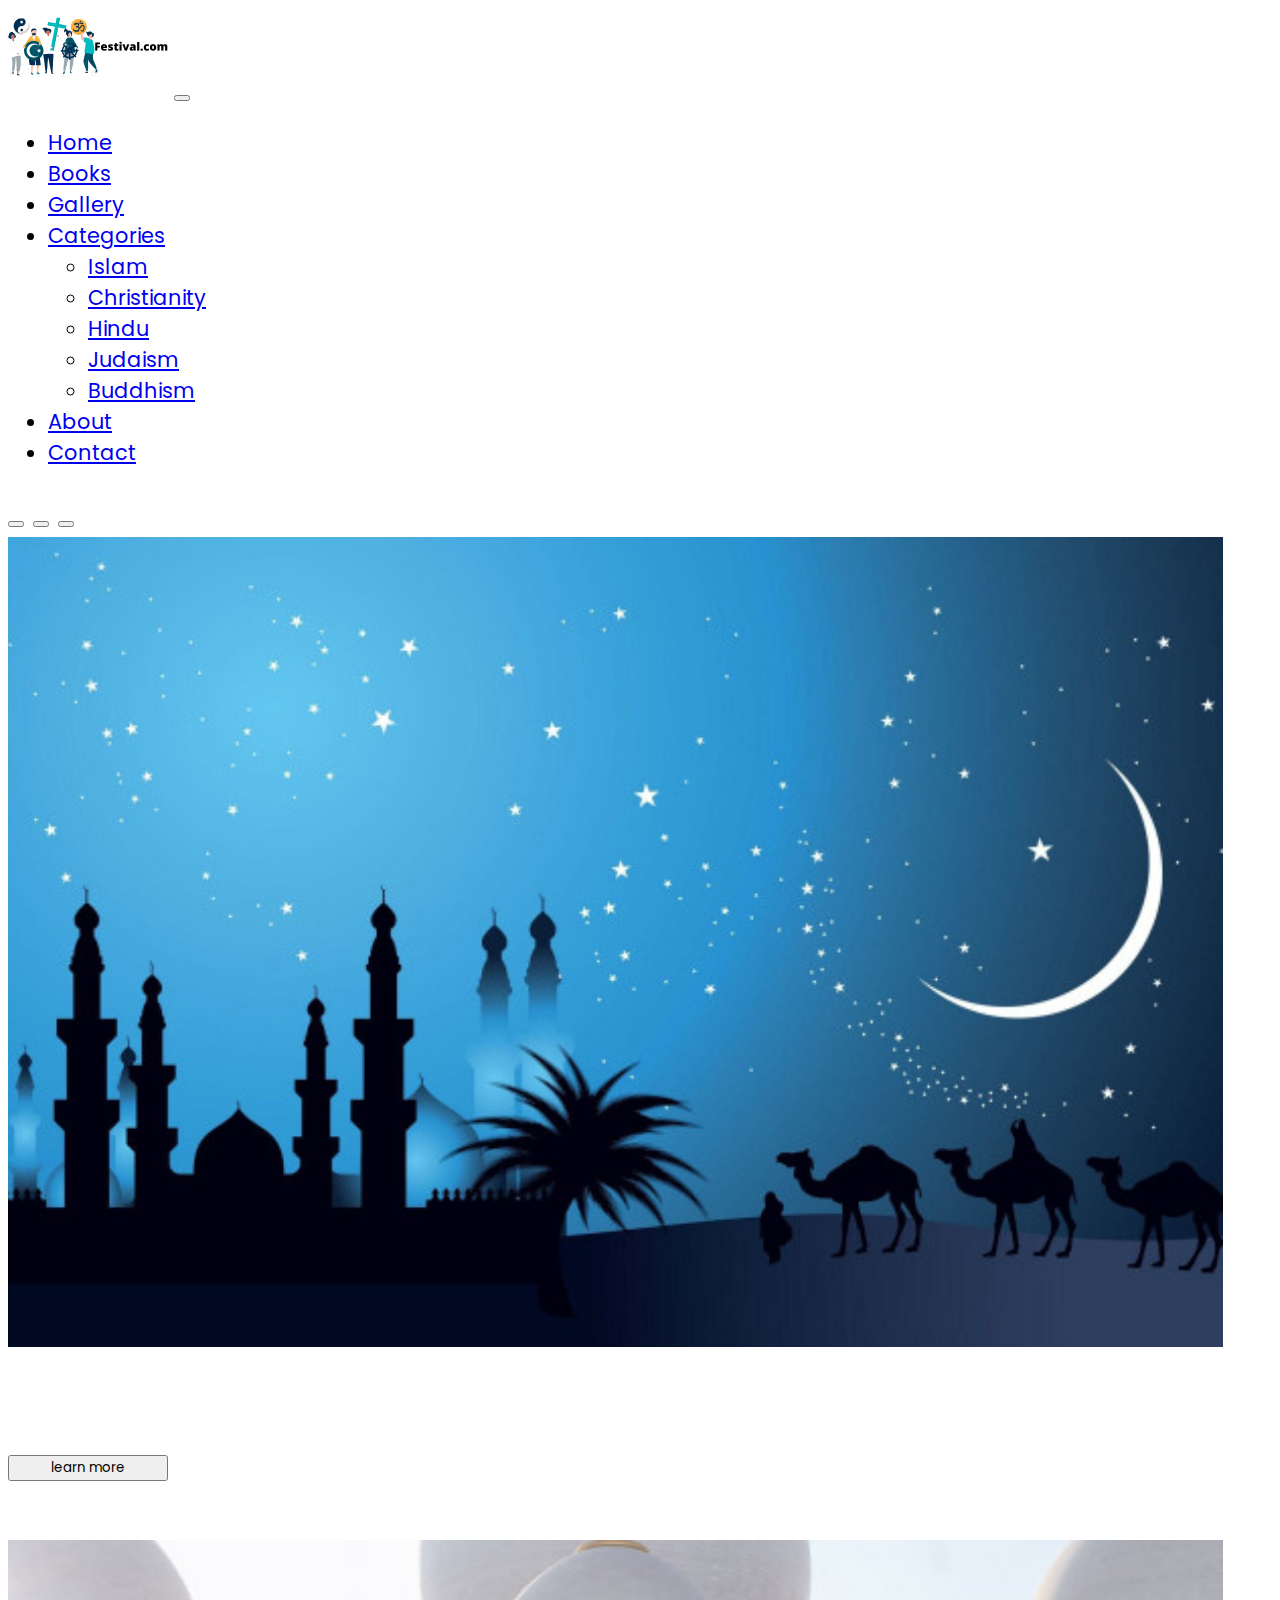
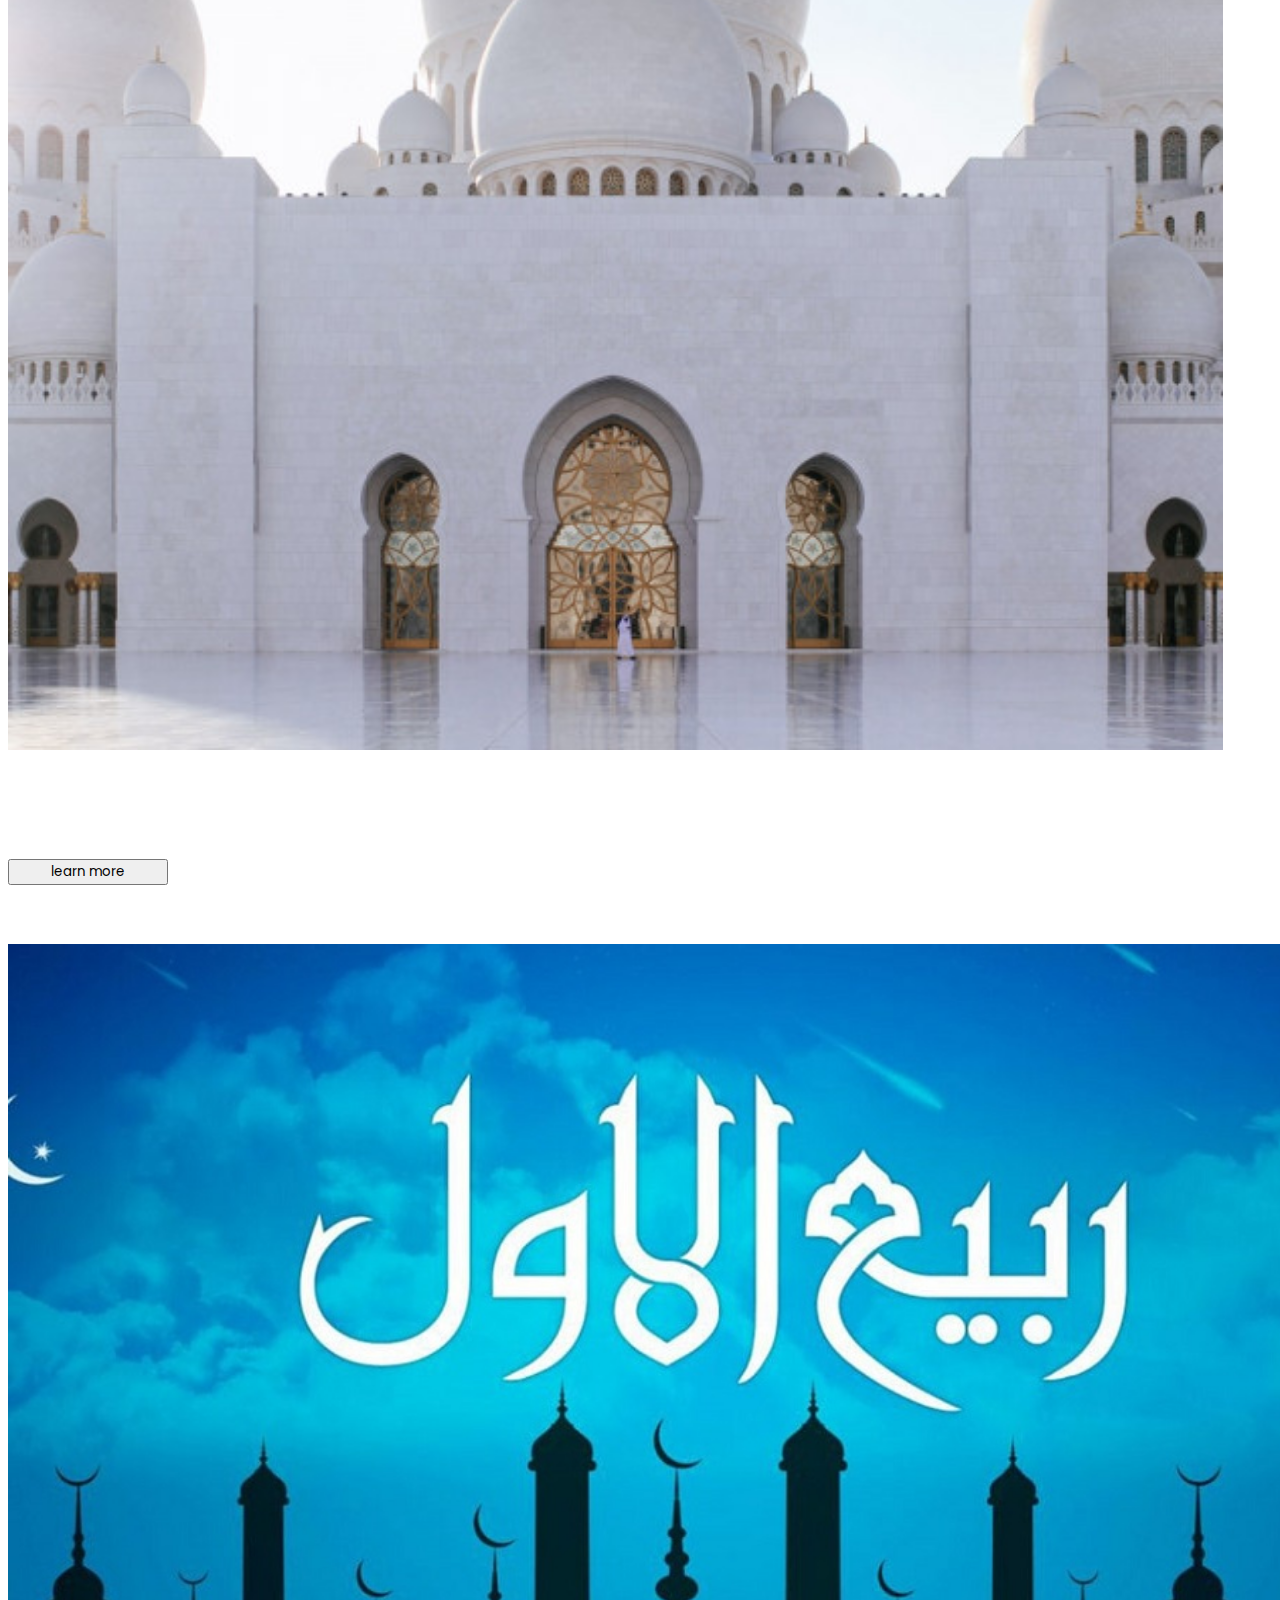
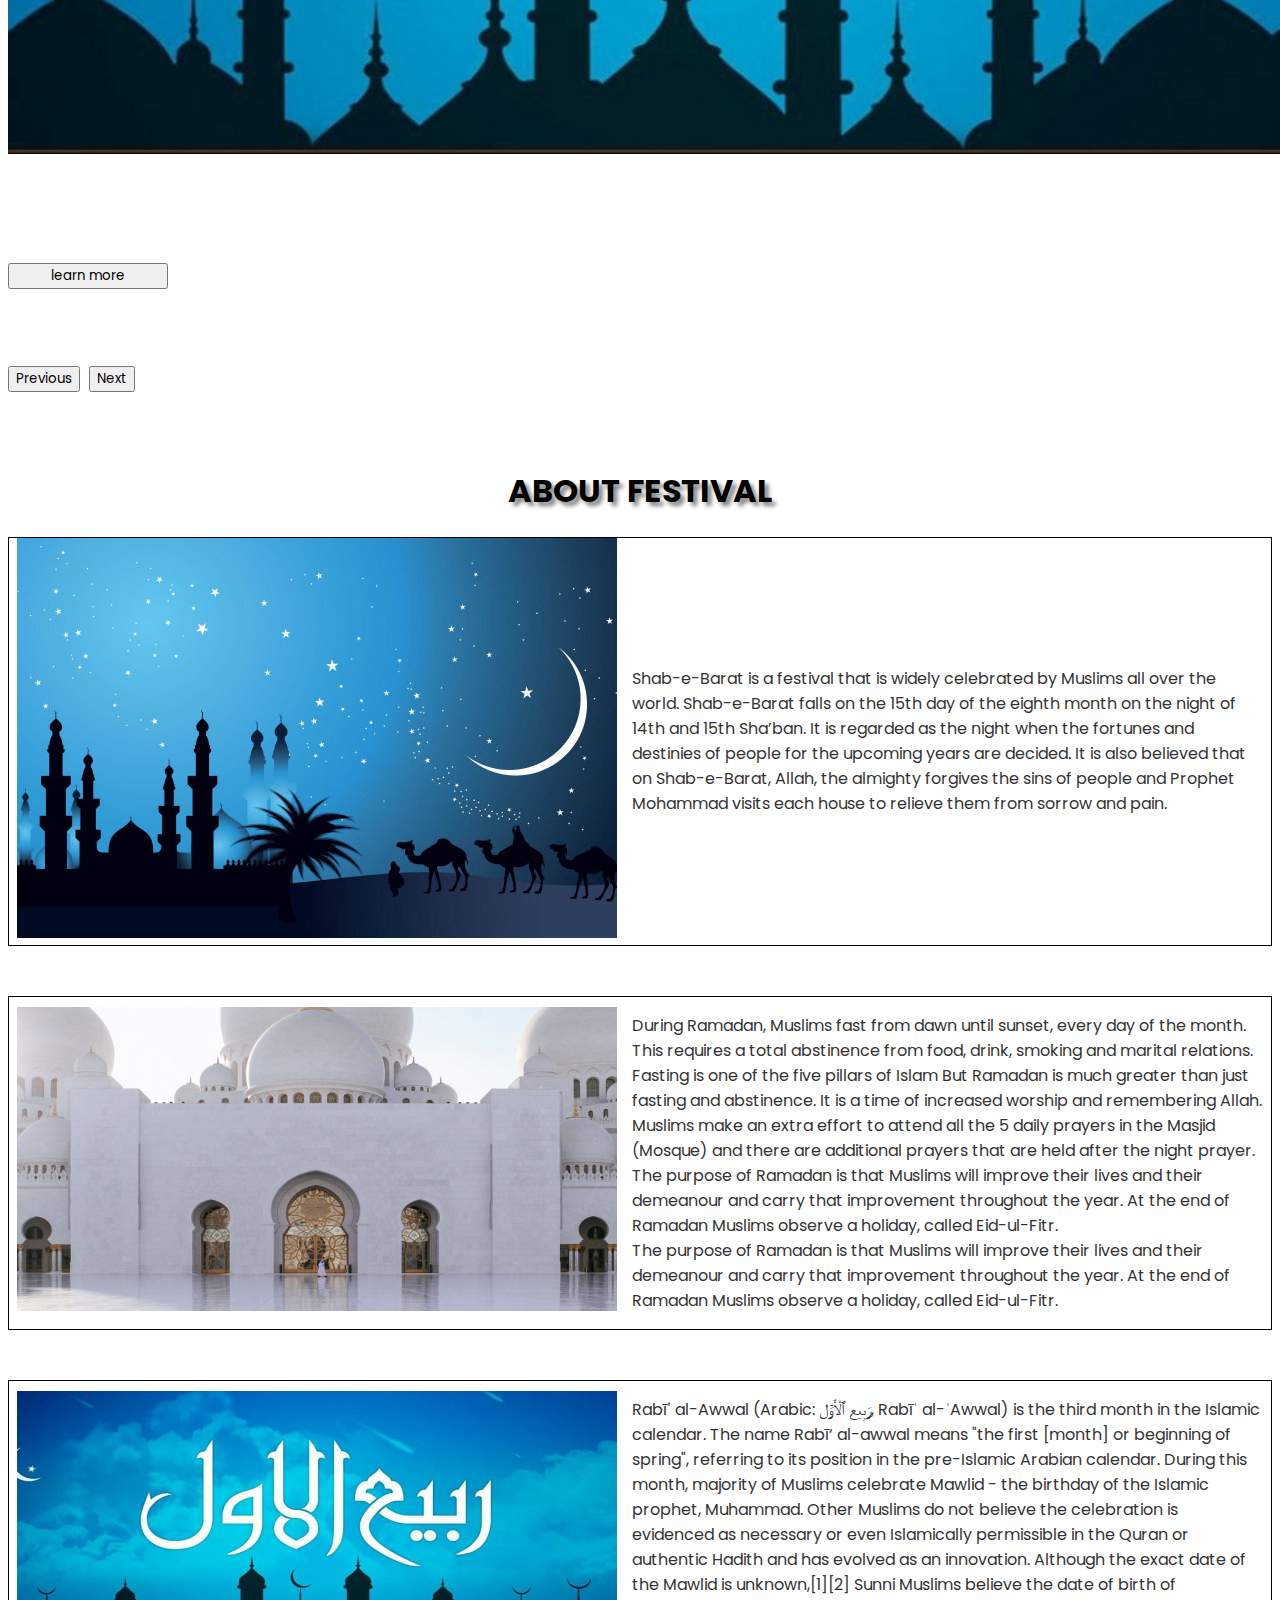
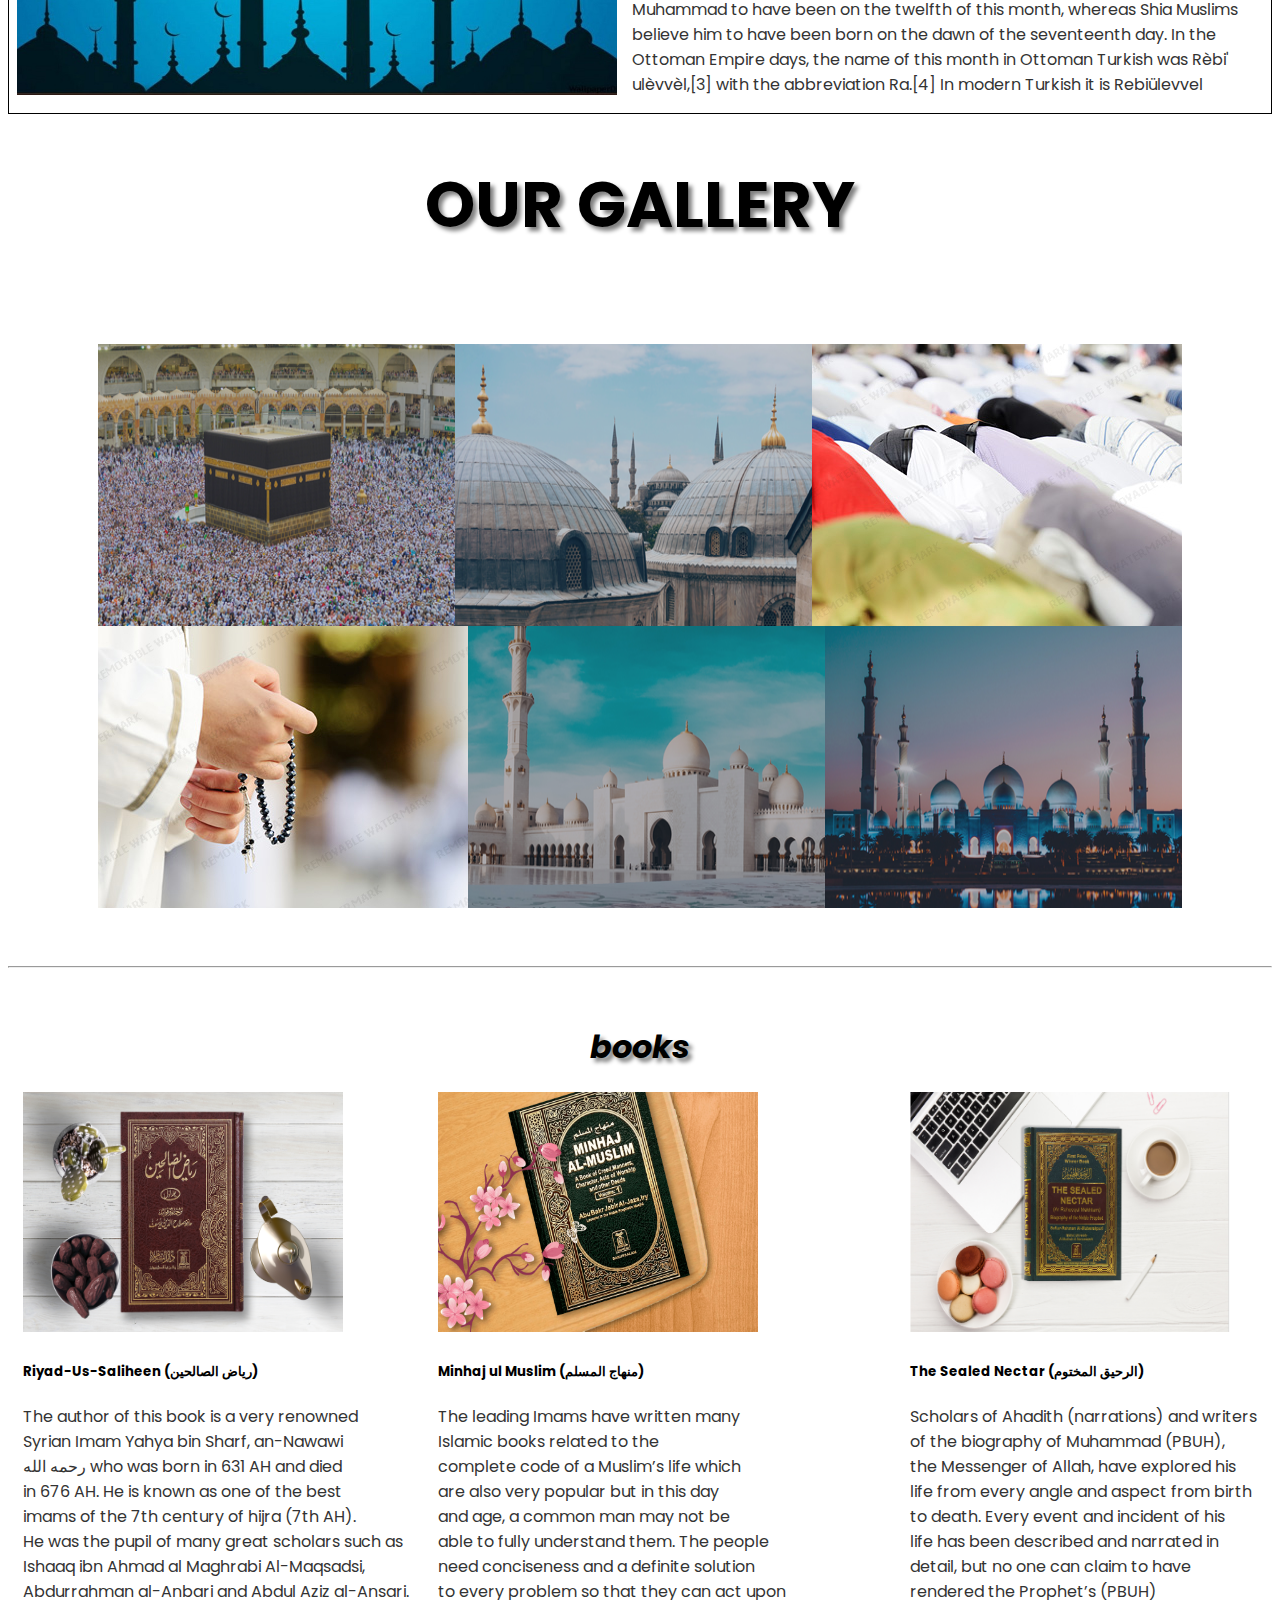
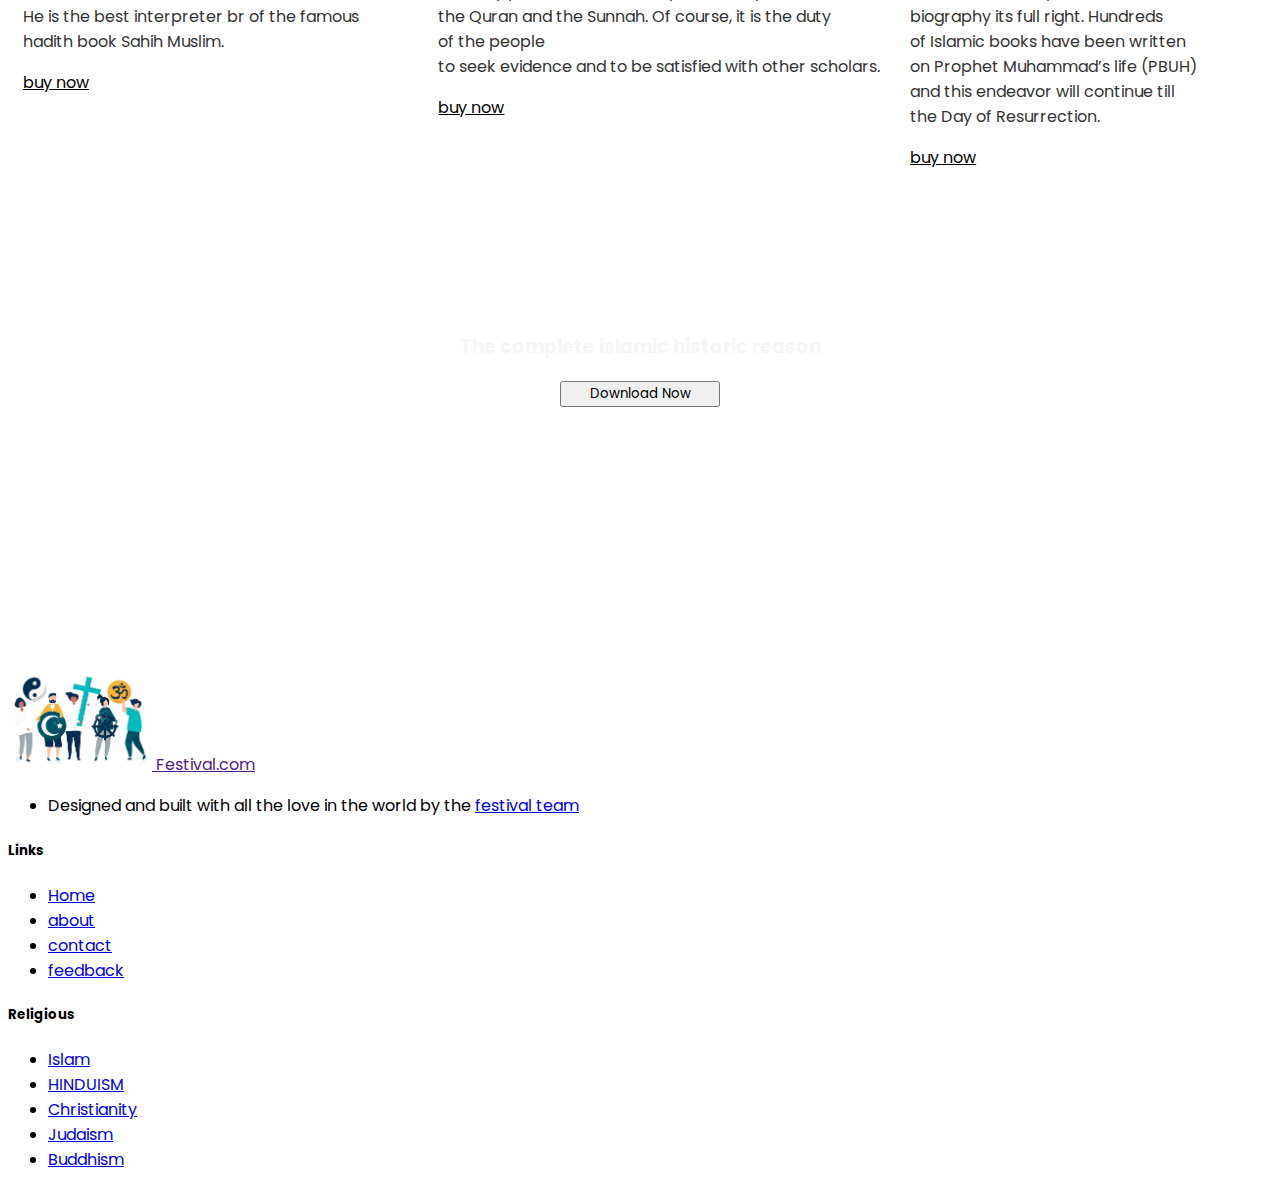
<file: islam.html>
<!doctype html>
<html lang="en">

<head>
  <!-- Required meta tags -->
  <meta charset="utf-8">
  <meta name="viewport" content="width=device-width, initial-scale=1">
  <link href="https://fonts.googleapis.com/css2?family=Poppins:ital,wght@0,200;0,400;1,400&display=swap"
  rel="stylesheet">
  <link href="https://cdn.jsdelivr.net/npm/bootstrap@5.0.2/dist/css/bootstrap.min.css" rel="stylesheet"
    integrity="sha384-EVSTQN3/azprG1Anm3QDgpJLIm9Nao0Yz1ztcQTwFspd3yD65VohhpuuCOmLASjC" crossorigin="anonymous">
  <script src="https://cdn.jsdelivr.net/npm/bootstrap@5.0.2/dist/js/bootstrap.bundle.min.js"
    integrity="sha384-MrcW6ZMFYlzcLA8Nl+NtUVF0sA7MsXsP1UyJoMp4YLEuNSfAP+JcXn/tWtIaxVXM"
    crossorigin="anonymous"></script>
  <link rel="stylesheet" href="islam.css">
  <title>islamic page </title>


</head>

<body>
  <!-- navbar start -->
  <nav class="navbar navbar-expand-lg navbar-light bg-#fff" style="font-size: 1.3rem; padding-right: 10rem;">
    <div class="container-fluid">
      <a class="navbar-brand" href="index.html" target="_blank"><img style="width: 10rem ;" src="./imge/LOGO.jpeg"
          alt=""></a>
      <button class="navbar-toggler" type="button" data-bs-toggle="collapse" data-bs-target="#navbarSupportedContent"
        aria-controls="navbarSupportedContent" aria-expanded="false" aria-label="Toggle navigation">
        <span class="navbar-toggler-icon"></span>
      </button>
      <div class="collapse navbar-collapse" id="navbarSupportedContent">
        <ul class="navbar-nav ms-auto mb-2 mb-lg-0">
          <li class="nav-item">
            <a class="nav-link active" aria-current="page" href="index.html" target="_blank">Home</a>
          </li>
         
          <li class="nav-item">
            <a class="nav-link" href="#books">Books</a>
          </li>
          <li class="nav-item">
            <a class="nav-link" href="#gallery"> Gallery</a>
          </li>

          <li class="nav-item dropdown">
            <a class="nav-link dropdown-toggle" href="#" id="navbarDropdown" role="button" data-bs-toggle="dropdown"
              aria-expanded="false">
              Categories
            </a>
            <ul class="dropdown-menu" aria-labelledby="navbarDropdown">
              <li><a class="dropdown-item" href="islam.html" target="_blank">Islam</a></li>
              <li><a class="dropdown-item" href="christian.html" target="_blank">Christianity</a></li>
              <li><a class="dropdown-item" href="hindu.html" target="_blank">Hindu</a></li>
              <li><a class="dropdown-item" href="Judaism.html" target="_blank">Judaism</a></li>
              <li><a class="dropdown-item" href="Buddha.html" target="_blank">Buddhism </a></li>
       
            </ul>
          </li>
          <li class="nav-item">
            <a class="nav-link" href="#about us">About</a>
          </li>
          <li class="nav-item">
            <a class="nav-link" href="contact.html" target="_blank">Contact</a>
          </li>
      
        </ul>
      </div>
    </div>
  </nav>
  <!-- end -->

  <!-- section 1 image slider start -->
  <section class="section1">
    <div id="carouselExampleCaptions" class="carousel slide" data-bs-ride="carousel" style="font-size: xx-large;">
      <div class="carousel-indicators">
        <button type="button" data-bs-target="#carouselExampleCaptions" data-bs-slide-to="0" class="active"
          aria-current="true" aria-label="Slide 1"></button>
        <button type="button" data-bs-target="#carouselExampleCaptions" data-bs-slide-to="1"
          aria-label="Slide 2"></button>
        <button type="button" data-bs-target="#carouselExampleCaptions" data-bs-slide-to="2"
          aria-label="Slide 3"></button>
      </div>
      <div class="carousel-inner">
        <div class="carousel-item active">
          <img style="height: 90vh;" src="./imge/Shab-e-Barat2.png" class="d-block w-100" alt="...">
          <div style=" height: 20%;" class="carousel-caption  d-md-block">
            <h1>  </h1>
            <a href="#section2" type="button">
             <h1>
                <button type="button" class="btn btn-success" style="width: 10rem;">learn more</button>
              </h1>
              </a>
            </div>
        </div>
        <div class="carousel-item">
          <img style="height: 90vh;" src="./imge/ramazan2.png" class="d-block w-100" alt="...">
         
          <div style=" height: 20%;" class="carousel-caption  d-md-block">
         <h1></h1>
            <a href="#section3">
              <h1><button type="button" class="btn btn-success" style="width: 10rem;">learn more</button></h1>
            </a>
          </div>
        </div>
        <div class="carousel-item">
          <img style="height: 90vh;" src="./imge/rabi- ul-awal.png" class="d-block w-100" alt="...">
          <div style=" height: 20%;" class="carousel-caption  d-md-block">
            <a href="#section4">
              <h1><button type="button" class="btn btn-success" style="width: 10rem;">learn more</button></h1>
            </a>

          </div>
        </div>
      </div>
      <button class="carousel-control-prev" type="button" data-bs-target="#carouselExampleCaptions"
        data-bs-slide="prev">
        <span class="carousel-control-prev-icon" aria-hidden="true"></span>
        <span class="visually-hidden">Previous</span>
      </button>
      <button class="carousel-control-next" type="button" data-bs-target="#carouselExampleCaptions"
        data-bs-slide="next">
        <span class="carousel-control-next-icon" aria-hidden="true"></span>
        <span class="visually-hidden">Next</span>
      </button>
    </div>
    <!-- image slider end -->
    <!-- section1 end -->
  </section>
  <!-- section1 end -->
  <br><br>
  <!-- section 2 start  detail -->
  <h1 style="text-align: center;text-shadow: 4px 4px 4px gray; ">ABOUT FESTIVAL</h1>
  <section class="section2" id="section2">
    <div class="img1">
      <img src="./imge/Shab-e-Barat2.png" alt="">
    </div>

    <div class="content1">
      <p>Shab-e-Barat is a festival that is widely celebrated by Muslims all over the world. Shab-e-Barat falls on the 15th day of the eighth month on the night of 14th and 15th Sha’ban. It is regarded as the night when the fortunes and destinies of people for the upcoming years are decided. It is also believed that on Shab-e-Barat, Allah, the almighty forgives the sins of people and Prophet Mohammad visits each house to relieve them from sorrow and pain.</p>
    </div>

  </section> <br><br>


  <!-- section 2 end -->

  <!-- section 3 start  -->
  <section class="section2" id="section3">
    <div class="img1">
      <img style="width: 600px; height: 304px;" src="./imge/ramazan2.png" alt="">
    </div>

    <div class="content1">
      <p>During Ramadan, Muslims fast from dawn until sunset, every day of the month. This requires a total abstinence from food, drink, smoking and marital relations. Fasting is one of the five pillars of Islam But Ramadan is much greater than just fasting and abstinence. It is a time of increased worship and remembering Allah. Muslims make an extra effort to attend all the 5 daily prayers in the Masjid (Mosque) and there are additional prayers that are held after the night prayer.

        The purpose of Ramadan is that Muslims will improve their lives and their demeanour and carry that improvement throughout the year. At the end of Ramadan Muslims observe a holiday, called Eid-ul-Fitr. <br>The purpose of Ramadan is that Muslims will improve their lives and their demeanour and carry that improvement throughout the year. At the end of Ramadan Muslims observe a holiday, called Eid-ul-Fitr.</p>
    </div>

  </section><br><br>


  <!-- section 3  end -->


  <!-- section 4 start  -->

  <section class="section2" id="section4">
    <div class="img1">
      <img style="width: 600px; height: 304px;" src="./imge/rabi- ul-awal.png" alt="">
    </div>

    <div class="content1">
      <p>Rabīʽ al-Awwal (Arabic: رَبِيع ٱلْأَوَّل, Rabīʿ al-ʾAwwal) is the third month in the Islamic calendar. The name Rabī‘ al-awwal means "the first [month] or beginning of spring", referring to its position in the pre-Islamic Arabian calendar.

        During this month, majority of Muslims celebrate Mawlid - the birthday of the Islamic prophet, Muhammad. Other Muslims do not believe the celebration is evidenced as necessary or even Islamically permissible in the Quran or authentic Hadith and has evolved as an innovation. Although the exact date of the Mawlid is unknown,[1][2] Sunni Muslims believe the date of birth of Muhammad to have been on the twelfth of this month, whereas Shia Muslims believe him to have been born on the dawn of the seventeenth day.
        
        In the Ottoman Empire days, the name of this month in Ottoman Turkish was Rèbi' ulèvvèl,[3] with the abbreviation Ra.[4] In modern Turkish it is Rebiülevvel</p>
    </div>

  </section>

  <!-- section 4 end -->

  <!-- SECTION 5 START OUR GALLERY -->

  <h1 style="text-align: center;font-size: 4rem;text-shadow: 4px 4px 4px gray; ">OUR GALLERY</h1><br><br>
  <section class="section5" id="gallery">
<div class=" gallery1">
  <img src="./our gallery img/islam1.png" alt="">
    <img src="./our gallery img/islam2.png" alt="" >
  <img src="./our gallery img/islam3.png" alt="">
</div>

<div class="gallery1">
  <img src="./our gallery img/islam4.png" alt="">
  <img  src="./our gallery img/islam5.png" alt="">
  <img  src="./our gallery img/islam6.png" alt="">
</div>

  </section> <br><br>

<!-- SECTION 5 END -->


<hr> <br>
<!-- section6 books-->
<h1 style="text-align: center;text-shadow: 4px 4px 4px gray; "> <i>books</i>  </h1> 
<section class="section6" id="books">
<!-- first card -->
  <div class="card" >
    <img  style="width: 20rem; height: 15rem;" src="./books/islamic1.png" class="card-img" alt="...">
    <div class="card-body">
      <h5 class="card-title">Riyad-Us-Saliheen (رياض الصالحين) </h5>
   <p>The author of this book is a very renowned <br> Syrian Imam Yahya bin Sharf, an-Nawawi <br> رحمه الله  who was born in 631 AH and died <br> in 676 AH. He is known as one of the best <br> imams  of the 7th century of hijra (7th AH). <br> He was the pupil  of many great scholars such as <br> Ishaaq ibn Ahmad al Maghrabi Al-Maqsadsi, <br> Abdurrahman al-Anbari and   Abdul Aziz al-Ansari. <br> He is the best interpreter br of the famous <br>  hadith book Sahih Muslim.</p>
      <a href="./form.html" target="_blank" class="btn btn-primary">buy now</a>
    </div>
  </div>
<!-- end -->

<!-- second card -->
<div class="card" >
  <img  style="width: 20rem; height: 15rem;"  src="./books/islamic2.png" class="card-img" alt="...">
  <div class="card-body">
    <h5 class="card-title">Minhaj ul Muslim (منهاج المسلم) </h5>
    <p>The leading Imams have written many <br>  Islamic books  related to the<br> complete code of a Muslim’s life which <br>are  also very popular but in this day <br>and age, a common man may  not be <br>able to fully understand them. The people<br> need conciseness  and a definite solution<br> to every problem so that they can act upon <br> the Quran and the Sunnah. Of course, it is the duty <br>of the people <br> to seek evidence and to be satisfied with other scholars.</p>
    <a href="./form.html" target="_blank" class="btn btn-primary">buy now</a>
  </div>
</div>
<!-- end -->

<!-- third card -->
<div class="card" >
  <img style="width: 20rem; height: 15rem;" src="./books/islamic3.png" class="card-img" alt="...">
  <div class="card-body">
    <h5 class="card-title">The Sealed Nectar (الرحيق المختوم) </h5>
    <p>Scholars of Ahadith (narrations) and writers <br> of the  biography of Muhammad  (PBUH), <br> the Messenger of Allah,  have explored his <br>life from every angle and aspect from birth <br> to death. Every event and incident of his<br> life has been described  and narrated in<br> detail, but no one can claim to have<br> rendered  the Prophet’s (PBUH)<br> biography its full right. Hundreds<br> of Islamic books  have been written<br> on Prophet Muhammad’s life (PBUH) <br> and this endeavor will continue till <br> the Day of Resurrection.</p>

    <a href="./form.html" target="_blank" class="btn btn-primary">buy now</a>
  </div>
</div>
<!-- third card end -->
</section>

<!-- section6 books end -->


<!-- section 7  historic -->
<section class="section7">
  <h3>The complete islamic historic reason </h3>
    <a href="./pdf/islam.pdf" download="historic reason"> <button type="button" class="btn btn-success" style=" width: 10rem;">Download Now</button></a>
     
  </section>
<!-- section 7 end -->


  <!-- section 8 start footer -->

  <footer class="bd-footer py-5 mt-5 bg-light">
    <div class="container py-5">
      <div class="row">
        <div class="col-lg-3 mb-3">
          <a class="d-inline-flex align-items-center mb-2 link-dark text-decoration-none" href="" aria-label="Bootstr">
            <img style="width: 9rem;" src="./imge/logo1.png" alt="">
            <span class="fs-5">Festival.com</span>
          </a>
          <ul class="list-unstyled small text-muted">
            <li class="mb-2">Designed and built with all the love in the world by the <a href="#navbar">festival
                team</a></li>
          </ul>
        </div>
        <div class="col-6 col-lg-2 offset-lg-1 mb-3">
          <h5>Links</h5>
          <ul class="list-unstyled">
            <li class="mb-2"><a href="index.html" target="_blank">Home</a></li>
            <li class="mb-2"><a href="#about us">about</a></li>
            <li class="mb-2"><a href="contact.html" target="_blank">contact</a></li>
            <li class="mb-2"><a href="#feedback">feedback</a></li>
          </ul>
        </div>
        <div class="col-6 col-lg-2 mb-3">
          <h5>Religious</h5>
          <ul class="list-unstyled">
            <li class="mb-2"><a href="./islam.html" target="_blank">Islam</a></li>
            <li class="mb-2"><a href="./hindu.html" target="_blank">HINDUISM</a></li>
            <li class="mb-2"><a href="./christian.html" target="_blank">Christianity</a></li>
            <li class="mb-2"><a href="./Judaism.html" target="_blank">Judaism</a></li>
            <li class="mb-2"><a href="./Buddha.html" target="_blank">Buddhism </a></li>
            
          </ul>
        </div>
      </div>
    </div>
  </footer>
  <!-- section 8 footer end -->
</file>
<file: christian.css>
*{
  font-family: 'Poppins', sans-serif;

}
p{
  color: #333;

}
.section2{
  flex-wrap: wrap;
display: flex;
justify-content: space-around;
align-items: center;
}



.content1{
  width: 50%;
}

.gallery1{
          display: flex;
          justify-content: center;
          flex-wrap: wrap;
          width: 100%;
      }
      .secion5{
          display: flex;
          justify-content: space-between;
      }
      .gallery1 img{
        margin-right: 1%;
      }

.section6{
  display: flex;
  justify-content: space-around;
  flex-wrap: wrap;
  }
  
  .card{
    flex-wrap: wrap;
  }
  
.btn{
  color: black;
  transition: 0.5s;
}
.btn:hover{
  background-color: black;
  color: green;
  box-shadow: 0 0 10px black;
}

.section7{
  background-image: url("https://ld-wt73.template-help.com/wt_prod-30129/images/background/bg-4-1920x930.jpg");
  width: 100%;
  color: whitesmoke;
  height: 22rem;
  background-position: center;
  background-size: cover;
  text-align: center;
  padding-top: 9rem;
  }
</file>
<file: islam.css>
*{
  font-family: 'Poppins', sans-serif;

}


.section2{
  border: 1px solid;
    flex-wrap: wrap;
display: flex;
justify-content: space-around;
align-items: center;
}
.content1{
    width: 50%;
}
  .card{
    flex-wrap: wrap;
  }
  p{
    color: #333;
  
  }
.gallery1{
            display: flex;
            justify-content: center;
            width: 100%;
            flex-wrap: wrap;
        }

      
        .secion5{
          display: flex;
            justify-content: space-between;
            flex-wrap: wrap;
            border: 2px solid;
        }
.section6{
  display: flex;
  justify-content: space-around;
  flex-wrap: wrap;
  }
  
  .card{
    flex-wrap: wrap;
  }

.section7{
  background-image: url("https://webstrot.com/html/tm/worship/images/slider/1.jpg");
  width: 100%;
  color: whitesmoke;
  height: 22rem;
  background-position: center;
  background-size: cover;
  text-align: center;
  padding-top: 9rem;
  }
  .btn{
    color: black;
    transition: 0.5s;
  }
  .btn:hover{
    background-color: black;
    color: green;
    box-shadow: 0 0 10px black;
  }
</file>
<file: contact.css>
*{
    font-family: 'Poppins', sans-serif;
  
  }
  
.btn{
    background-color: red;
    color: black;
    transition: 0.5s;
  }
  .btn{
    background-color: #0d6efd;
    color: black;
    box-shadow: 0 0 10px black;
  }
.container1{
        display: flex;
        justify-content: space-around;
    }  
    .frame{
        padding-top: 6rem;
    }

    .contact input{
        width: 40rem;
    }

    .contact{
    width: 100%;
padding-top: 5rem;    
}
form{
    text-align: center;
    padding-left: 3rem;
flex-wrap: wrap-reverse;
  }    
p{
  color: #333;

}
</file>
<file: hindu.css>
*{
  font-family: 'Poppins', sans-serif;

}



.section2{

  border: 2px solid;
  flex-wrap: wrap;
display: flex;
justify-content: space-around;
align-items: center;
}

.content1{
  width: 50%;
}
.gallery1{
          display: flex;
          justify-content: space-between;
          padding-top: 2rem;
          align-items: center;
          flex-wrap: wrap;
          flex-direction: row;
          width: 100%;
      }
      .btn{
        color: black;
        transition: 0.5s;
      }
      .btn:hover{
        background-color: black;
        color: green;
        box-shadow: 0 0 10px black;
      }
      .secion5{
          display: flex;
          justify-content: space-between;
          flex-direction: row;
          flex-wrap: wrap;
      }
      
.section6{
  display: flex;
  justify-content: space-around;
  flex-wrap: wrap;
  }
  
  .card{
    flex-wrap: wrap;
  }

.section3{
  flex-wrap: wrap;
display: flex;
justify-content: space-around;
align-items: center;
}

.section4{
  flex-wrap: wrap;
display: flex;
justify-content: space-around;
align-items: center;
}

.section7{
  background-image: url("https://livedemo00.template-help.com/wt_prod-23025/images/slider-business-slide-3-1920x800.jpg");
  width: 100%;
  color: whitesmoke;
  height: 22rem;
  background-position: center;
  background-size: cover;
  text-align: center;
  padding-top: 9rem;
  }
  


  p{
    color: #333;
  
  }
</file>
